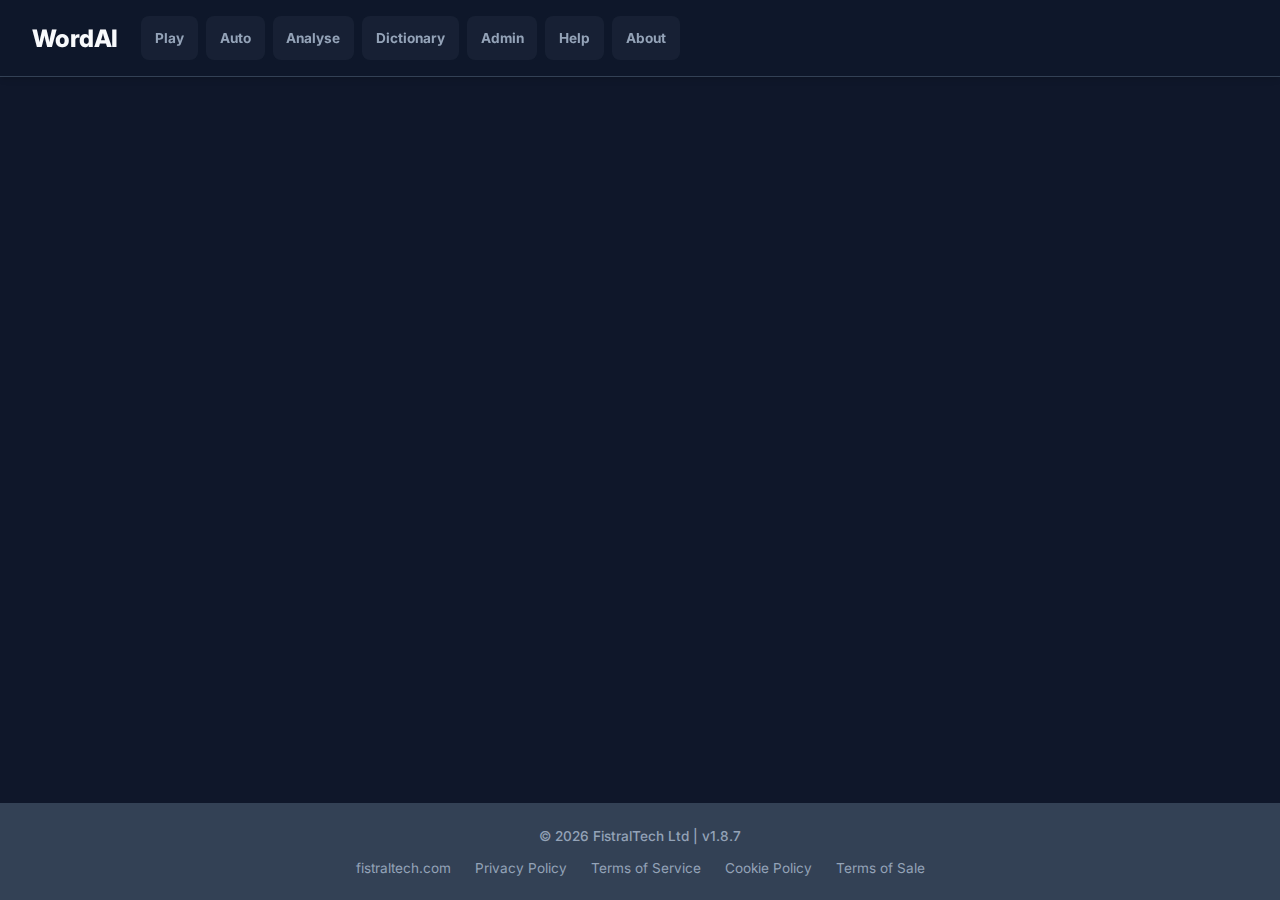
<file: src/main/resources/static/index.html>
<!DOCTYPE html>
<html lang="en">
<head>
    <meta charset="UTF-8">
    <meta name="viewport" content="width=device-width, initial-scale=1.0, maximum-scale=1.0, user-scalable=no, viewport-fit=cover">
    <meta name="theme-color" content="#0f172a">
    <meta name="mobile-web-app-capable" content="yes">
    <meta name="apple-mobile-web-app-capable" content="yes">
    <meta name="apple-mobile-web-app-status-bar-style" content="black-translucent">
    <meta http-equiv="Cache-Control" content="no-cache, no-store, must-revalidate">
    <meta http-equiv="Pragma" content="no-cache">
    <meta http-equiv="Expires" content="0">
    <title>WordAI Game - Web Interface</title>
    <link rel="icon" href="data:,">
    <link rel="stylesheet" href="css/style.css?v=20260222_6">
</head>
<body>
    <div class="header-bar">
        <div class="app-header">
            <div class="app-header-left">
                <button class="hamburger-menu" id="hamburgerMenu" aria-label="Toggle navigation menu" aria-expanded="false" aria-controls="appNav">
                    <span class="hamburger-line"></span>
                    <span class="hamburger-line"></span>
                    <span class="hamburger-line"></span>
                </button>
                <h1 class="header-title">WordAI</h1>
                <nav class="app-nav" id="appNav" aria-label="Application Modes">
                    <a class="nav-link" href="#/play" data-nav="play">Play</a>
                    <a class="nav-link desktop-only" href="#/bot-demo" data-nav="bot-demo">Auto</a>
                    <a class="nav-link desktop-only" href="#/bot-performance" data-nav="bot-performance">Analyse</a>
                    <a class="nav-link" href="#/dictionary" data-nav="dictionary">Dictionary</a>
                    <a class="nav-link desktop-only" href="#/admin" data-nav="admin">Admin</a>
                    <a class="nav-link" href="#/help" data-nav="help">Help</a>
                    <a class="nav-link" href="#/about" data-nav="about">About</a>
                </nav>
            </div>
            <div class="app-header-right">
                <div class="user-info" id="userInfo" style="display: none;">
                    <span class="user-name" id="userName"></span>
                    <span id="roleIndicator" class="role-badge"></span>
                    <button class="btn btn-secondary btn-sm" onclick="logout()">Logout</button>
                </div>
                <a class="nav-link-signin" id="signInLink" href="/login.html" style="display: none;">Sign In</a>
            </div>
        </div>
    </div>

    <main class="app-main">
        <!-- Screen: Interactive Play -->
        <section id="screen-play" class="screen" hidden>
            <div class="screen-toolbar">
                <div class="screen-toolbar-left">
                    <h2 class="screen-title">Interactive Play</h2>
                </div>
                <div class="screen-toolbar-right">
                </div>
            </div>

            <div id="playGameHost">
            <div class="main-layout" id="gameView">
        <!-- Left Column: Game History -->
            <div class="history-panel panel play-panel">
            <!-- Panel 5: Session Stats -->
            <div data-mobile-panel="5">
                <div class="panel-header-row">
                    <h3>Session</h3>
                    <div class="panel-header-actions">
                        <button class="btn btn-success btn-md" onclick="newSession()">New</button>
                        <button class="btn btn-secondary btn-md" onclick="showSessionViewer()">View</button>
                    </div>
                </div>
                <div class="win-rate-stat">
                    <div class="win-rate-label">Win Rate</div>
                    <div class="win-rate-value" id="stat-winrate">0%</div>
                </div>
                <div class="stats-grid">
                    <!-- Row 1: Total, Won, Lost -->
                    <div class="stat-item">
                        <div class="stat-label">Total</div>
                        <div class="stat-value" id="stat-total">0</div>
                    </div>
                    <div class="stat-item">
                        <div class="stat-label">Won</div>
                        <div class="stat-value" id="stat-won">0</div>
                    </div>
                    <div class="stat-item">
                        <div class="stat-label">Lost</div>
                        <div class="stat-value" id="stat-lost">0</div>
                    </div>
                    <!-- Row 2: Min, Max, Avg -->
                    <div class="stat-item">
                        <div class="stat-label">Min</div>
                        <div class="stat-value" id="stat-min">-</div>
                    </div>
                    <div class="stat-item">
                        <div class="stat-label">Max</div>
                        <div class="stat-value" id="stat-max">-</div>
                    </div>
                    <div class="stat-item">
                        <div class="stat-label">Avg</div>
                        <div class="stat-value" id="stat-avg">-</div>
                    </div>
                </div>
            </div>

            <!-- Panel 6: Guess Distribution -->
            <div data-mobile-panel="6">
                <h3>Guess Distribution</h3>
                <div id="attemptsDistribution" class="surface-box surface-box-md">
                    <p class="muted-center muted-small">No games played yet</p>
                </div>
            </div>

            <!-- Panel 7: Recent Games -->
            <div data-mobile-panel="7">
                <div class="panel-header-row">
                    <h3>Recent Games</h3>
                    <button class="btn btn-success btn-xs" onclick="exportSessionGamesToCSV()" title="Export all session games to CSV" data-role="premium">Export CSV</button>
                </div>
                <div class="game-history" id="game-history">
                    <p class="empty-history-msg muted-center">No games played yet</p>
                </div>
            </div>
        </div>
        
        <!-- Middle Column: Game Board -->
        <div class="game-container panel play-panel">
            <div class="panel-header-row">
                <h3>Game</h3>
                <div class="panel-header-actions">
                    <select id="dictionarySelector" class="dictionary-selector" onchange="onDictionaryChange()">
                        <option value="">Loading dictionaries...</option>
                    </select>
                    <span class="attempts-counter">Attempts: <span id="attempts">0</span>/<span id="maxAttempts">6</span></span>
                    <button class="btn btn-success btn-md" onclick="newGame()">New</button>
                </div>
            </div>
            
            <div class="guess-container">
                <div class="letter-inputs" id="letterInputs">
                    <!-- Letter inputs will be dynamically generated based on selected dictionary -->
                </div>
            </div>
            
            <div class="guess-history" id="guessHistory"></div>
            
            <div class="keyboard-container">
                <div class="keyboard" id="gameKeyboard">
                    <!-- On-screen keyboard buttons will be generated dynamically -->
                </div>
            </div>
        </div>
        
        <!-- Right Column: Analytics -->
        <div class="info-panel panel play-panel">
            <div class="panel-header-row">
                <h3>Assistant</h3>
                <div class="panel-header-actions panel-header-actions-inline">
                    <select id="strategySelector" class="form-input strategy-selector" onchange="changeStrategy()">
                        <option value="RANDOM">Random Selection</option>
                        <option value="ENTROPY">Maximum Entropy</option>
                        <option value="BELLMAN_FULL_DICTIONARY">Bellman Full Dictionary</option>
                    </select>
                    <button id="getSuggestionBtn" class="btn btn-info btn-md" onclick="getSuggestion()">
                        Assist <span id="helpCounter" class="help-counter-inline">3/3</span>
                    </button>
                </div>
            </div>
            
            <div class="analytics-grid">
                <!-- Left Column: Key Statistics + Visual Analysis -->
                <div class="analytics-left-col">
                    <!-- Panel 2: Key Statistics -->
                    <div class="analytics-collapsible" data-mobile-panel="2">
                        <div class="analytics-content">
                            <div class="info-section">
                                <div class="info-label">Word Count:</div>
                                <div class="info-value" id="totalWords">2315</div>
                            </div>
                            
                            <div class="info-section">
                                <div class="info-label">Remaining:</div>
                                <div class="info-value" id="remainingWords">2315</div>
                            </div>
                            
                            <div class="info-section">
                                <div class="info-label">Eliminated:</div>
                                <div class="info-value" id="eliminatedWords">0</div>
                            </div>
                            
                            <div class="info-section">
                                <div class="info-label">Reduction %:</div>
                                <div class="info-value" id="reductionPercent">0%</div>
                            </div>
                            
                            <div class="info-section">
                                <div class="info-label">Unique Letters:</div>
                                <div class="info-value" id="uniqueLetters">26</div>
                            </div>
                            
                            <div class="info-section">
                                <div class="info-label">Total Letter Count:</div>
                                <div class="info-value" id="letterCount">-</div>
                            </div>
                        </div>
                    </div>
                    
                    <!-- Panel 3: Visual Analysis -->
                    <div class="analytics-collapsible" data-mobile-panel="3">
                        <div class="analytics-content">
                            <div class="analytics-section">
                                <h4 class="analytics-section-title">Count</h4>
                                <div id="columnLengthsChart" class="bar-chart-box">
                                    <!-- Bar chart will be dynamically generated here -->
                                </div>
                            </div>
                            
                            <div class="analytics-section">
                                <h4 class="analytics-section-title">Most Common Letters</h4>
                                <div id="mostFrequentTable" class="analytics-box">
                                    <!-- Table will be dynamically generated here -->
                                </div>
                            </div>
                        </div>
                    </div>
                </div>
                
                <!-- Right Column: Letters by Position (Panel 4) -->
                <div class="analytics-collapsible analytics-right-col" data-mobile-panel="4">
                    <div class="analytics-content">
                        <div class="analytics-section">
                            <div id="occurrenceTable" class="analytics-box">
                                <!-- Table will be dynamically generated here -->
                            </div>
                        </div>
                    </div>
                </div>
            </div>
        </div>
    </div>
            </div>

        </section>

        <!-- Mobile Bottom Navigation (7 panels) -->
        <nav class="mobile-bottom-nav" id="mobileBottomNav">
            <!-- Panel 1: Game Board -->
            <button class="mobile-nav-btn active" data-panel="1" onclick="switchMobilePanel(1)" aria-label="Game board" title="Game">
                <svg class="mobile-nav-icon" viewBox="0 0 24 24" fill="none" stroke="currentColor" stroke-width="2" stroke-linecap="round" stroke-linejoin="round">
                    <rect x="3" y="3" width="7" height="7" rx="1"/><rect x="14" y="3" width="7" height="7" rx="1"/>
                    <rect x="3" y="14" width="7" height="7" rx="1"/><rect x="14" y="14" width="7" height="7" rx="1"/>
                </svg>
            </button>
            <!-- Panel 2: Key Statistics -->
            <button class="mobile-nav-btn" data-panel="2" onclick="switchMobilePanel(2)" aria-label="Dictionary" title="Dictionary">
                <svg class="mobile-nav-icon" viewBox="0 0 24 24" fill="currentColor">
                    <rect x="3" y="11" width="4" height="10" rx="1"/><rect x="10" y="7" width="4" height="14" rx="1"/><rect x="17" y="4" width="4" height="17" rx="1"/>
                </svg>
                <span class="mobile-nav-label">Dictionary</span>
            </button>
            <!-- Panel 3: Visual Analysis -->
            <button class="mobile-nav-btn" data-panel="3" onclick="switchMobilePanel(3)" aria-label="Letters" title="Letters">
                <svg class="mobile-nav-icon" viewBox="0 0 24 24" fill="none" stroke="currentColor" stroke-width="2" stroke-linecap="round" stroke-linejoin="round">
                    <polyline points="3,17 7,11 11,14 15,7 19,10"/><line x1="3" y1="21" x2="21" y2="21"/>
                </svg>
                <span class="mobile-nav-label">Letters</span>
            </button>
            <!-- Panel 4: Letters by Position -->
            <button class="mobile-nav-btn" data-panel="4" onclick="switchMobilePanel(4)" aria-label="Matrix" title="Matrix">
                <svg class="mobile-nav-icon" viewBox="0 0 24 24" fill="none" stroke="currentColor" stroke-width="2" stroke-linecap="round">
                    <rect x="3" y="3" width="18" height="18" rx="2"/>
                    <line x1="3" y1="9" x2="21" y2="9"/><line x1="3" y1="15" x2="21" y2="15"/>
                    <line x1="9" y1="3" x2="9" y2="21"/><line x1="15" y1="3" x2="15" y2="21"/>
                </svg>
                <span class="mobile-nav-label">Matrix</span>
            </button>
            <!-- Panel 5: Session Stats -->
            <button class="mobile-nav-btn" data-panel="5" onclick="switchMobilePanel(5)" aria-label="Session" title="Session">
                <svg class="mobile-nav-icon" viewBox="0 0 24 24" fill="none" stroke="currentColor" stroke-width="2" stroke-linecap="round" stroke-linejoin="round">
                    <path d="M6 3h12l-1.5 8a5 5 0 0 1-9 0Z"/><path d="M6 3H4a1 1 0 0 0-1 1v1a4 4 0 0 0 3.5 3.97"/>
                    <path d="M18 3h2a1 1 0 0 1 1 1v1a4 4 0 0 1-3.5 3.97"/><line x1="12" y1="15" x2="12" y2="19"/><line x1="9" y1="21" x2="15" y2="21"/>
                </svg>
                <span class="mobile-nav-label">Session</span>
            </button>
            <!-- Panel 6: Guess Distribution -->
            <button class="mobile-nav-btn" data-panel="6" onclick="switchMobilePanel(6)" aria-label="Distribution" title="Distribution">
                <svg class="mobile-nav-icon" viewBox="0 0 24 24" fill="currentColor">
                    <rect x="2" y="16" width="3" height="5" rx="1"/><rect x="7" y="11" width="3" height="10" rx="1"/>
                    <rect x="12" y="6" width="3" height="15" rx="1"/><rect x="17" y="9" width="3" height="12" rx="1"/>
                </svg>
                <span class="mobile-nav-label">Distribution</span>
            </button>
            <!-- Panel 7: Recent Games -->
            <button class="mobile-nav-btn" data-panel="7" onclick="switchMobilePanel(7)" aria-label="History" title="History">
                <svg class="mobile-nav-icon" viewBox="0 0 24 24" fill="none" stroke="currentColor" stroke-width="2" stroke-linecap="round" stroke-linejoin="round">
                    <circle cx="12" cy="12" r="9"/><polyline points="12,7 12,12 15,15"/>
                </svg>
                <span class="mobile-nav-label">History</span>
            </button>
        </nav>

        <!-- Dictionary tab navigation (mobile only) -->
        <nav class="dict-bottom-nav" id="dictBottomNav">
            <button class="mobile-nav-btn active" data-tab="frequency" onclick="switchDictTab('frequency')" aria-label="Letter frequency" title="Frequency">
                <svg class="mobile-nav-icon" viewBox="0 0 24 24" fill="currentColor">
                    <rect x="3" y="11" width="4" height="10" rx="1"/><rect x="10" y="7" width="4" height="14" rx="1"/><rect x="17" y="4" width="4" height="17" rx="1"/>
                </svg>
                <span class="mobile-nav-label">Frequency</span>
            </button>
            <button class="mobile-nav-btn" data-tab="complexity" onclick="switchDictTab('complexity')" aria-label="Complexity distribution" title="Complexity">
                <svg class="mobile-nav-icon" viewBox="0 0 24 24" fill="none" stroke="currentColor" stroke-width="2" stroke-linecap="round" stroke-linejoin="round">
                    <polyline points="3,17 7,11 11,14 15,7 19,10"/><line x1="3" y1="21" x2="21" y2="21"/>
                </svg>
                <span class="mobile-nav-label">Complexity</span>
            </button>
            <button class="mobile-nav-btn" data-tab="words" onclick="switchDictTab('words')" aria-label="Words list" title="Words">
                <svg class="mobile-nav-icon" viewBox="0 0 24 24" fill="none" stroke="currentColor" stroke-width="2" stroke-linecap="round">
                    <line x1="3" y1="6" x2="21" y2="6"/><line x1="3" y1="12" x2="21" y2="12"/><line x1="3" y1="18" x2="21" y2="18"/>
                </svg>
                <span class="mobile-nav-label">Words</span>
            </button>
        </nav>

        <!-- Screen: Session Analytics -->
        <section id="screen-session" class="screen" hidden>
            <div class="screen-toolbar">
                <div class="screen-toolbar-left">
                    <h2 class="screen-title">Session Analytics</h2>
                </div>
                <div class="screen-toolbar-right">
                    <button class="btn btn-secondary" onclick="hideSessionViewer()">← Back to Game</button>
                </div>
            </div>
            <div id="sessionViewer" class="session-viewer-panel" style="display:block;">
                <div id="sessionContent" class="panel"></div>
            </div>
        </section>

        <!-- Screen: Bot Demo (Autoplay) -->
        <section id="screen-bot-demo" class="screen" hidden>
            <div class="screen-toolbar">
                <div class="screen-toolbar-left">
                    <h2 class="screen-title">Auto</h2>
                    <div class="screen-subtitle">Watch an algorithm play automatically.</div>
                </div>
                <div class="screen-toolbar-middle bot-demo-toolbar-progress">
                    <div class="progress-row">
                        <div id="autoplayProgressText" class="progress-text" role="status" aria-live="polite" aria-atomic="true">Not running</div>
                        <progress id="autoplayProgressBar" value="0" max="100" class="progress-bar" aria-label="Autoplay progress" aria-describedby="autoplayProgressText"></progress>
                    </div>
                </div>
                <div class="screen-toolbar-right">
                    <button id="autoplayBtn" class="btn btn-info" onclick="toggleAutoplay()" aria-controls="autoplayProgressBar botDemoGameHost autoplaySetupPanel">Autoplay Games</button>
                </div>
            </div>

            <details class="panel bot-demo-setup" id="autoplaySetupPanel" open>
                <summary class="bot-demo-setup-summary">Setup</summary>
                <div class="form-grid bot-demo-setup-grid">
                    <div class="form-group">
                        <label for="autoplayGameCount">Number of Games</label>
                        <input type="number" id="autoplayGameCount" min="1" max="1000" value="100" class="form-input">
                    </div>
                    <div class="form-group">
                        <label for="autoplayWordLength">Word Length</label>
                        <select id="autoplayWordLength" class="form-input" onchange="filterAutoplayDictionaries()">
                            <!-- Populated dynamically from availableDictionaries -->
                        </select>
                    </div>
                    <div class="form-group">
                        <label for="autoplayStrategy">Strategy</label>
                        <select id="autoplayStrategy" class="form-input">
                            <option value="RANDOM">Random Selection</option>
                            <option value="ENTROPY" selected>Maximum Entropy</option>
                            <option value="MOST_COMMON_LETTERS">Most Common Letters</option>
                            <option value="MINIMISE_COLUMN_LENGTHS">Minimise Column Lengths</option>
                            <option value="DICTIONARY_REDUCTION">Dictionary Reduction</option>
                            <option value="BELLMAN_OPTIMAL">Bellman Optimal</option>
                            <option value="BELLMAN_FULL_DICTIONARY">Bellman Full Dictionary</option>
                        </select>
                    </div>
                    <div class="form-group">
                        <label for="autoplayDelay">Delay Between Guesses (ms)</label>
                        <input type="number" id="autoplayDelay" min="0" max="5000" step="100" value="1000" class="form-input">
                    </div>
                    <div class="form-group bot-demo-setup-wide">
                        <label for="autoplayDictionary">Dictionary</label>
                        <select id="autoplayDictionary" class="form-input">
                            <option value="">Use first available</option>
                        </select>
                    </div>
                </div>
            </details>

            <div id="botDemoGameHost" class="bot-demo-game-host"></div>
        </section>

        <!-- Screen: Bot Performance (Player Analysis) -->
        <section id="screen-bot-performance" class="screen" hidden>
            <div class="screen-toolbar">
                <div class="screen-toolbar-left">
                    <h2 class="screen-title">Analyse</h2>
                    <div class="screen-subtitle">Systematically test performance across a dictionary.</div>
                </div>
                <div class="screen-toolbar-right">
                    <button id="startAnalysisBtn" class="btn btn-success" onclick="startPlayerAnalysis()" aria-controls="analysisProgressBar analysisResults analysisSetupPanel">Start Analysis</button>
                    <button id="cancelAnalysisBtn" class="btn btn-danger" onclick="cancelPlayerAnalysis()" aria-controls="analysisProgressBar" disabled>Cancel</button>
                </div>
            </div>

            <div class="panel bot-performance-progress">
                <h3>Progress</h3>
                <div class="progress-row">
                    <div id="analysisProgressText" class="progress-text" role="status" aria-live="polite" aria-atomic="true">Not running</div>
                    <progress id="analysisProgressBar" value="0" max="100" class="progress-bar" aria-label="Analysis progress" aria-describedby="analysisProgressText analysisProgressHint"></progress>
                </div>
                <div class="hint" id="analysisProgressHint">Cancel stops after the current word completes.</div>
            </div>

            <details class="panel bot-performance-setup" id="analysisSetupPanel" open>
                <summary class="bot-performance-setup-summary">Setup</summary>
                <div class="form-grid bot-performance-setup-grid">
                    <div class="form-group">
                        <label for="analysisStrategy">Selection Algorithm</label>
                        <select id="analysisStrategy" class="form-input">
                            <option value="RANDOM">Random Selection</option>
                            <option value="ENTROPY" selected>Maximum Entropy</option>
                            <option value="MOST_COMMON_LETTERS">Most Common Letters</option>
                            <option value="MINIMISE_COLUMN_LENGTHS">Minimise Column Lengths</option>
                            <option value="DICTIONARY_REDUCTION">Dictionary Reduction</option>
                            <option value="BELLMAN_OPTIMAL">Bellman Optimal</option>
                            <option value="BELLMAN_FULL_DICTIONARY">Bellman Full Dictionary</option>
                        </select>
                    </div>
                    <div class="form-group">
                        <label for="analysisDictionary">Dictionary</label>
                        <select id="analysisDictionary" class="form-input">
                            <option value="">Loading dictionaries...</option>
                        </select>
                    </div>
                    <div class="form-group">
                        <label for="analysisDelay">Delay between games (ms)</label>
                        <input type="number" id="analysisDelay" min="0" max="5000" step="100" value="0" class="form-input">
                    </div>
                </div>
            </details>

            <!-- Player Analysis Results Section (hidden by default) -->
            <div id="analysisResults" class="analysis-results" style="display: none;">
                <div class="analysis-results-header">
                    <h2 class="analysis-results-title">Player Analysis Results</h2>
                    <button class="btn btn-secondary" onclick="hideAnalysisResults()">Close</button>
                </div>

                <div class="panel analysis-results-panel">
                    <h3>Summary Statistics</h3>
                    <div id="analysisSummary"></div>
                    <button class="btn btn-success analysis-download-btn" onclick="downloadAnalysisSummary()">Download Summary CSV</button>
                </div>

                <div class="panel analysis-results-panel">
                    <h3>Detailed Results</h3>
                    <div id="analysisDetails" class="analysis-details-scroll"></div>
                    <button class="btn btn-success analysis-download-btn" onclick="downloadAnalysisDetails()">Download Details CSV</button>
                </div>
            </div>
        </section>

        <!-- Screen: Dictionary Analysis -->
        <section id="screen-dictionary" class="screen" hidden>
            <div class="screen-toolbar">
                <div class="screen-toolbar-left">
                    <select id="dictionarySelectorDict" class="dictionary-selector-title" onchange="onDictionaryChange()">
                        <option value="">Loading dictionaries...</option>
                    </select>
                </div>
            </div>

            <div class="dictionary-grid">
                <!-- Left Column: Letter Frequency (full height) -->
                <div class="dictionary-col dictionary-col-left">
                    <div class="panel dictionary-panel dictionary-panel-grow" id="dict-panel-frequency">
                        <h3>Letter Frequency by Position</h3>
                        <div class="dictionary-freq-scroll" id="dictionaryLetterFrequency">
                            <p class="muted-center muted-small">No data loaded.</p>
                        </div>
                    </div>
                </div>

                <!-- Right Column: Complexity Distribution (top) + Words (bottom) -->
                <div class="dictionary-col dictionary-col-right">
                    <div class="panel dictionary-panel" id="dict-panel-complexity">
                        <h3>Complexity Distribution</h3>
                        <div id="dictionaryComplexityDistribution" class="dictionary-distribution">
                            <p class="muted-center muted-small">No data loaded.</p>
                        </div>
                    </div>

                    <div class="panel dictionary-panel dictionary-panel-grow" id="dict-panel-words">
                        <div class="dictionary-words-header">
                            <h3>Words</h3>
                            <input type="text" id="dictionaryWordsSearch" class="form-input search-input-compact" placeholder="Search words..." oninput="filterDictionaryWords()">
                        </div>
                        <div class="dictionary-words-scroll" id="dictionaryWords">
                            <p class="muted-center muted-small">No dictionary selected.</p>
                        </div>
                    </div>
                </div>
            </div>
        </section>

        <!-- Screen: Admin -->
        <section id="screen-admin" class="screen" hidden>
            <div class="screen-toolbar">
                <div class="screen-toolbar-left">
                    <h2 class="screen-title">Admin</h2>
                    <div class="screen-subtitle" id="adminSubtitle">User Management</div>
                </div>
                <div class="screen-toolbar-right">
                    <button class="btn btn-secondary" onclick="refreshAdminUsers()">Refresh</button>
                    <button class="btn btn-secondary" onclick="checkHealth()">Server Status</button>
                </div>
            </div>

            <!-- Not authorised message (shown to non-admins) -->
            <div id="adminNoAccess" class="panel placeholder-panel" style="display: none;">
                <h3>Access Denied</h3>
                <p>You must be signed in with an administrator account to access this page.</p>
            </div>

            <!-- Admin content (shown to admins) -->
            <div id="adminContent" style="display: none;">
                <!-- User list table -->
                <div class="panel admin-panel">
                    <div class="admin-table-wrap">
                        <table class="admin-table" id="adminUserTable">
                            <thead>
                                <tr>
                                    <th>ID</th>
                                    <th>Username</th>
                                    <th>Email</th>
                                    <th>Full Name</th>
                                    <th>Provider</th>
                                    <th>Roles</th>
                                    <th>Status</th>
                                    <th>Actions</th>
                                </tr>
                            </thead>
                            <tbody id="adminUserTableBody">
                                <tr><td colspan="8" class="admin-table-empty">Loading users...</td></tr>
                            </tbody>
                        </table>
                    </div>
                </div>
            </div>

            <!-- Role modal -->
            <div id="roleModal" class="admin-modal-overlay" style="display: none;">
                <div class="admin-modal">
                    <div class="admin-modal-header">
                        <h3 id="roleModalTitle">Manage Roles</h3>
                        <button class="admin-modal-close" onclick="closeRoleModal()">&times;</button>
                    </div>
                    <div class="admin-modal-body">
                        <div id="roleModalCurrentRoles" class="admin-role-list"></div>
                        <div class="admin-role-add">
                            <select id="roleModalSelect" class="admin-select">
                                <option value="">Add a role...</option>
                                <option value="ADMIN">ADMIN</option>
                                <option value="MODERATOR">MODERATOR</option>
                            </select>
                            <button class="btn btn-success btn-sm" onclick="addSelectedRole()">Add</button>
                        </div>
                    </div>
                </div>
            </div>

            <!-- Password reset modal -->
            <div id="passwordModal" class="admin-modal-overlay" style="display: none;">
                <div class="admin-modal">
                    <div class="admin-modal-header">
                        <h3 id="passwordModalTitle">Reset Password</h3>
                        <button class="admin-modal-close" onclick="closePasswordModal()">&times;</button>
                    </div>
                    <div class="admin-modal-body">
                        <div class="admin-form-group">
                            <label for="newPasswordInput">New Password</label>
                            <input type="password" id="newPasswordInput" class="admin-input" placeholder="Minimum 8 characters" minlength="8" autocomplete="new-password">
                        </div>
                        <div class="admin-form-group">
                            <label for="confirmPasswordInput">Confirm Password</label>
                            <input type="password" id="confirmPasswordInput" class="admin-input" placeholder="Re-enter password" autocomplete="new-password">
                        </div>
                        <div id="passwordModalError" class="admin-modal-error" style="display: none;"></div>
                        <button class="btn btn-success" onclick="submitPasswordReset()" style="width: 100%;">Reset Password</button>
                    </div>
                </div>
            </div>
        </section>

        <!-- Screen: Help -->
        <section id="screen-help" class="screen" hidden>
            <div class="screen-toolbar">
                <div class="screen-toolbar-left">
                    <h2 class="screen-title">User Guide</h2>
                    <div class="screen-subtitle">Learn how to use WordAI</div>
                </div>
                <div class="screen-toolbar-right">
                    <a href="/help.html" target="_blank" class="btn btn-secondary">Open in New Tab</a>
                </div>
            </div>
            <div class="panel">
                <div id="helpContent" class="help-content" style="padding: 2rem;">
                    <p>Loading help content...</p>
                </div>
            </div>
        </section>

        <!-- Screen: About -->
        <section id="screen-about" class="screen" hidden>
            <div class="screen-toolbar">
                <div class="screen-toolbar-left">
                    <h2 class="screen-title">About</h2>
                </div>
            </div>
            <div class="about-content panel">
                <div class="about-logo">
                    <h1 class="about-app-name">WordAI</h1>
                    <p class="about-version">v1.8.7</p>
                </div>
                <p class="about-description">A Wordle-style word game with AI-powered analysis and bot strategies.</p>
                <div class="about-links">
                    <a href="https://fistraltech.com" target="_blank" rel="noopener noreferrer" class="about-link">
                        <svg viewBox="0 0 24 24" fill="none" stroke="currentColor" stroke-width="2" width="16" height="16"><circle cx="12" cy="12" r="10"/><line x1="2" y1="12" x2="22" y2="12"/><path d="M12 2a15.3 15.3 0 0 1 4 10 15.3 15.3 0 0 1-4 10 15.3 15.3 0 0 1-4-10 15.3 15.3 0 0 1 4-10z"/></svg>
                        fistraltech.com
                    </a>
                    <a href="/privacy.html" class="about-link">Privacy Policy</a>
                    <a href="/terms.html" class="about-link">Terms of Service</a>
                    <a href="/cookies.html" class="about-link">Cookie Policy</a>
                    <a href="/terms-sale.html" class="about-link">Terms of Sale</a>
                </div>
                <p class="about-copyright">© 2026 FistralTech Ltd. All rights reserved.</p>
            </div>
        </section>

        <!-- Screen: Privacy Policy -->
        <section id="screen-privacy" class="screen" hidden>
            <div class="screen-toolbar">
                <div class="screen-toolbar-left">
                    <h2 class="screen-title">Privacy Policy</h2>
                    <div class="screen-subtitle">Effective date: February 24, 2026</div>
                </div>
            </div>
            <div class="panel" style="max-width: 980px; margin: 0 auto; padding: 2rem; line-height: 1.7;">
                <p><strong>Last updated:</strong> February 24, 2026</p>
                <p>TokaBot (“we”, “us”, “our”) provides AI-powered services through tokabot.ai. This policy explains what personal information we collect, how we use it, and your choices.</p>

                <h3>What We Collect</h3>
                <ul>
                    <li>Account details (name, email, username, password hash, profile settings).</li>
                    <li>Usage details (prompts/inputs, outputs, logs, IP address, device/browser metadata).</li>
                    <li>Billing details (plan, invoices, payment status; card data handled by payment provider).</li>
                    <li>Support communications and feedback.</li>
                    <li>Cookie and analytics data.</li>
                </ul>

                <h3>How We Use Information</h3>
                <ul>
                    <li>Provide, secure, and improve the service.</li>
                    <li>Authenticate users and prevent fraud or abuse.</li>
                    <li>Process subscriptions and payments.</li>
                    <li>Respond to support requests and product feedback.</li>
                    <li>Send important service updates and legal notices.</li>
                </ul>

                <h3>How We Share Information</h3>
                <ul>
                    <li>With trusted processors (hosting, analytics, support, payments).</li>
                    <li>With authorities when legally required.</li>
                    <li>As part of a merger, acquisition, or business transfer.</li>
                </ul>
                <p>We do not sell personal data for money.</p>

                <h3>Retention and Transfers</h3>
                <p>We retain data only for as long as needed for service, legal, and security purposes. Data may be processed internationally with appropriate safeguards.</p>

                <h3>Your Rights</h3>
                <p>Depending on your location, you may request access, correction, deletion, portability, restriction, objection, or consent withdrawal.</p>

                <h3>Contact</h3>
                <p>Email: <a href="mailto:privacy@tokabot.ai">privacy@tokabot.ai</a><br>Address: [Insert company legal address]</p>
            </div>
        </section>

        <!-- Screen: Terms of Service -->
        <section id="screen-terms" class="screen" hidden>
            <div class="screen-toolbar">
                <div class="screen-toolbar-left">
                    <h2 class="screen-title">Terms of Service</h2>
                    <div class="screen-subtitle">Effective date: February 24, 2026</div>
                </div>
            </div>
            <div class="panel" style="max-width: 980px; margin: 0 auto; padding: 2rem; line-height: 1.7;">
                <p><strong>Last updated:</strong> February 24, 2026</p>
                <p>By using TokaBot services at tokabot.ai, you agree to these Terms.</p>

                <h3>Accounts and Eligibility</h3>
                <ul>
                    <li>You must be legally able to enter a contract.</li>
                    <li>You are responsible for your account credentials and activity.</li>
                    <li>You must provide accurate information.</li>
                </ul>

                <h3>Acceptable Use</h3>
                <p>You must not use the service to violate laws, infringe rights, disrupt systems, bypass security, or misuse APIs.</p>

                <h3>Your Content</h3>
                <p>You keep ownership of your input content. You grant us a limited license to host and process content to operate the service.</p>

                <h3>AI Output Disclaimer</h3>
                <p>AI outputs can be inaccurate or incomplete. You are responsible for reviewing outputs before use and for decisions based on them.</p>

                <h3>Billing</h3>
                <p>Paid plans are billed as shown at checkout. Fees are generally non-refundable unless required by law.</p>

                <h3>Termination</h3>
                <p>You may stop using the service at any time. We may suspend or terminate accounts for violations, abuse, legal requirements, or security risk.</p>

                <h3>Disclaimers and Liability</h3>
                <p>Services are provided “as is” and “as available.” To the extent permitted by law, liability is limited and indirect damages are excluded.</p>

                <h3>Governing Law and Contact</h3>
                <p>Governing law/venue: [Insert jurisdiction].<br>Email: <a href="mailto:legal@tokabot.ai">legal@tokabot.ai</a></p>
            </div>
        </section>

        <!-- Screen: Cookie Policy -->
        <section id="screen-cookies" class="screen" hidden>
            <div class="screen-toolbar">
                <div class="screen-toolbar-left">
                    <h2 class="screen-title">Cookie Policy</h2>
                    <div class="screen-subtitle">Effective date: February 24, 2026</div>
                </div>
            </div>
            <div class="panel" style="max-width: 980px; margin: 0 auto; padding: 2rem; line-height: 1.7;">
                <p><strong>Last updated:</strong> February 24, 2026</p>
                <p>This Cookie Policy explains how TokaBot uses cookies and similar technologies on tokabot.ai.</p>

                <h3>What Cookies Are</h3>
                <p>Cookies are small files stored on your device to keep you signed in, remember preferences, and improve performance.</p>

                <h3>Cookie Categories We Use</h3>
                <ul>
                    <li><strong>Essential:</strong> Authentication, session management, and security.</li>
                    <li><strong>Preferences:</strong> Language and UI settings.</li>
                    <li><strong>Analytics:</strong> Product usage and performance metrics.</li>
                    <li><strong>Marketing (if enabled):</strong> Campaign measurement and attribution.</li>
                </ul>

                <h3>Your Choices</h3>
                <ul>
                    <li>Use cookie controls in the site banner/settings.</li>
                    <li>Block or delete cookies in your browser settings.</li>
                    <li>Note: disabling some cookies can limit product functionality.</li>
                </ul>

                <h3>Third-Party Cookies</h3>
                <p>Some cookies may be set by trusted providers used for analytics, payments, and support operations.</p>

                <h3>Contact</h3>
                <p>Email: <a href="mailto:privacy@tokabot.ai">privacy@tokabot.ai</a></p>
            </div>
        </section>

        <!-- Screen: Terms of Sale -->
        <section id="screen-terms-sale" class="screen" hidden>
            <div class="screen-toolbar">
                <div class="screen-toolbar-left">
                    <h2 class="screen-title">Terms of Sale</h2>
                    <div class="screen-subtitle">Effective date: February 24, 2026</div>
                </div>
            </div>
            <div class="panel" style="max-width: 980px; margin: 0 auto; padding: 2rem; line-height: 1.7;">
                <p><strong>Last updated:</strong> February 24, 2026</p>
                <p>These Terms of Sale apply to purchases of paid TokaBot subscriptions and related services.</p>
                <ul>
                    <li>Pricing, billing frequency, and plan details are shown at checkout.</li>
                    <li>Subscriptions renew automatically unless canceled before renewal.</li>
                    <li>Unless required by law, fees are non-refundable after the billing period starts.</li>
                    <li>You are responsible for taxes and keeping payment details current.</li>
                    <li>We may suspend paid features for failed or overdue payments.</li>
                </ul>
                <p>For billing support contact <a href="mailto:billing@tokabot.ai">billing@tokabot.ai</a>.</p>
            </div>
        </section>
    </main>

    <div id="status" class="toast" role="status" aria-live="polite" aria-atomic="true">
        <span id="statusMessage" class="toast-message"></span>
        <button type="button" id="statusDismiss" class="toast-dismiss" aria-label="Clear message" onclick="hideStatus()">×</button>
    </div>

    <footer class="app-footer">
        <div class="footer-content">
            <div class="footer-copyright">
                © 2026 FistralTech Ltd | v1.8.7
            </div>
            <nav class="footer-links" aria-label="Footer navigation">
                <a href="https://fistraltech.com" target="_blank" rel="noopener noreferrer" class="footer-link">fistraltech.com</a>
                <a href="/privacy.html" class="footer-link">Privacy Policy</a>
                <a href="/terms.html" class="footer-link">Terms of Service</a>
                <a href="/cookies.html" class="footer-link">Cookie Policy</a>
                <a href="/terms-sale.html" class="footer-link">Terms of Sale</a>
            </nav>
        </div>
    </footer>

    <script src="js/game.js?v=20260222_9"></script>
</body>
</html>
</file>
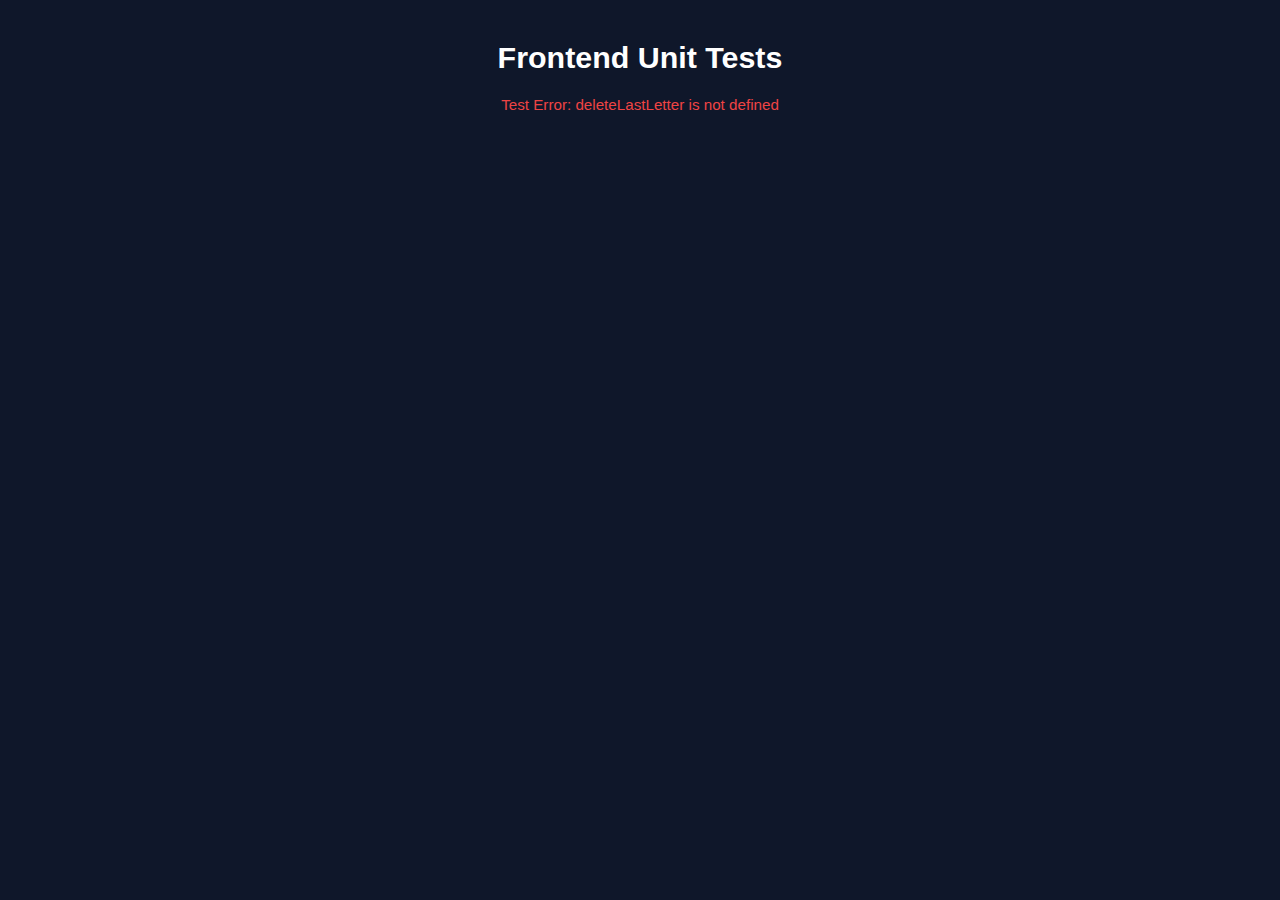
<file: src/main/resources/static/frontend-tests.html>
<!DOCTYPE html>
<html lang="en">
<head>
    <meta charset="UTF-8">
    <meta name="viewport" content="width=device-width, initial-scale=1.0">
    <title>WordAI Frontend Tests</title>
    <link rel="stylesheet" href="css/style.css">
    <style>
        body { padding: 20px; background: #0f172a; color: white; font-family: sans-serif; }
        .test-container { margin-bottom: 20px; padding: 10px; border: 1px solid #334155; }
        .pass { color: #22c55e; }
        .fail { color: #ef4444; }
        .hidden { display: none; }
    </style>
</head>
<body>
    <h1>Frontend Unit Tests</h1>
    <div id="results"></div>

    <!-- Fixture Area -->
    <div id="fixture" class="hidden">
        <div class="letter-inputs">
            <input id="l0" class="letter-input filled" value="A">
            <input id="l1" class="letter-input filled" value="B">
            <input id="l2" class="letter-input" value="">
        </div>
        
        <div class="app-header">
            <button id="hamburgerMenu"></button>
            <nav id="appNav"></nav>
            <div id="mobileNavOverlay"></div>
        </div>
    </div>

    <!-- Load Game Script (Mocking parts if necessary) -->
    <script>
        // Mock global variables expected by game.js
        window.wsClient = null;
        window.currentUser = null;
        // Mock window.matchMedia
        window.matchMedia = window.matchMedia || function() {
            return { matches: false, addListener: function() {} };
        };
    </script>
    <script src="js/game.js"></script>

    <script>
        const results = document.getElementById('results');
        let passed = 0;
        let failed = 0;

        function assert(condition, message) {
            const div = document.createElement('div');
            if (condition) {
                div.className = 'pass';
                div.textContent = `✓ ${message}`;
                passed++;
            } else {
                div.className = 'fail';
                div.textContent = `✗ ${message}`;
                failed++;
            }
            results.appendChild(div);
        }

        function testDeleteLastLetter() {
            console.log('Testing deleteLastLetter...');
            const fixture = document.getElementById('fixture');
            const inputs = fixture.querySelectorAll('.letter-input');
            
            // Setup
            inputs[0].value = 'A'; inputs[0].classList.add('filled');
            inputs[1].value = 'B'; inputs[1].classList.add('filled');
            inputs[2].value = '';  inputs[2].classList.remove('filled');
            
            // Action: Delete last letter (should delete 'B' at index 1)
            deleteLastLetter();
            
            // Assert
            assert(inputs[1].value === '', 'Last filled letter (B) should be cleared');
            assert(!inputs[1].classList.contains('filled'), 'Last filled input should lose "filled" class');
            assert(document.activeElement === inputs[1], 'Focus should be on the cleared input');
            assert(inputs[0].value === 'A', 'Previous letter (A) should remain');
            
            // Action: Delete again (should delete 'A' at index 0)
            deleteLastLetter();
            assert(inputs[0].value === '', 'First letter (A) should be cleared');
            assert(document.activeElement === inputs[0], 'Focus should be on first input');
        }

        function testMenuToggle() {
            console.log('Testing Menu Toggle...');
            // Since initMobileNavigation adds listeners to IDs in DOM, we need to ensure they exist and simulate clicks
            // However, game.js runs on DOMContentLoaded. We might need to manually trigger functions if exposed, 
            // or rely on the function definitions being available globally (which they are).
            
            const nav = document.getElementById('appNav');
            const hamburger = document.getElementById('hamburgerMenu');
            const overlay = document.getElementById('mobileNavOverlay');
            
            // Action: Open
            toggleMobileNav(); 
            assert(nav.classList.contains('mobile-nav-open'), 'Nav should have mobile-nav-open class');
            assert(hamburger.classList.contains('active'), 'Hamburger should be active');
            assert(overlay.classList.contains('active'), 'Overlay should be active');
            
            // Action: Close
            closeMobileNav();
            assert(!nav.classList.contains('mobile-nav-open'), 'Nav should NOT have mobile-nav-open class');
        }

        // Run Tests
        setTimeout(() => {
            try {
                testDeleteLastLetter();
                testMenuToggle();
                
                const summary = document.createElement('h3');
                summary.textContent = `Tests Completed: ${passed} Passed, ${failed} Failed`;
                summary.style.color = failed > 0 ? '#ef4444' : '#22c55e';
                results.prepend(summary);
            } catch (e) {
                const err = document.createElement('div');
                err.className = 'fail';
                err.textContent = `Test Error: ${e.message}`;
                results.appendChild(err);
            }
        }, 500); // Wait for scripts to load
    </script>
</body>
</html>
</file>
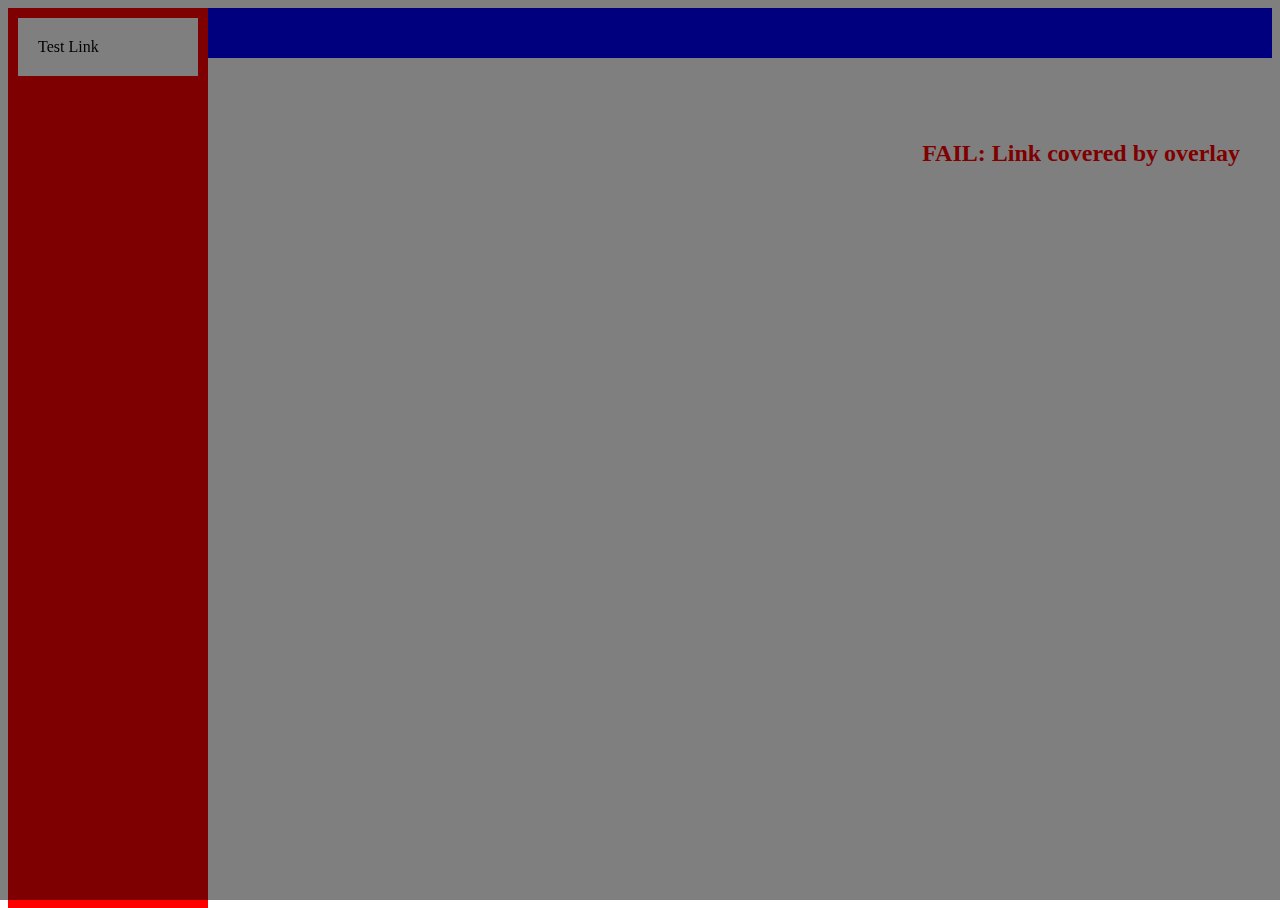
<file: src/main/resources/static/nav-test.html>
<!DOCTYPE html>
<html>
<head>
    <title>Nav Z-Index Test</title>
    <style>
        .header-bar {
            position: sticky;
            z-index: 100;
            will-change: transform; /* The culprit */
            background: blue;
            height: 50px;
        }
        .header-bar.fixed-test {
            will-change: auto; /* The fix */
        }
        .app-nav {
            position: fixed;
            top: 0;
            left: 0;
            width: 200px;
            height: 100vh;
            background: red;
            z-index: 1000;
        }
        .overlay {
            position: fixed;
            top: 0;
            left: 0;
            width: 100vw;
            height: 100vh;
            background: rgba(0,0,0,0.5);
            z-index: 999;
        }
        .link {
            display: block;
            padding: 20px;
            background: white;
            margin: 10px;
            cursor: pointer;
        }
    </style>
</head>
<body>
    <div class="overlay"></div>
    <div class="header-bar" id="header">
        <nav class="app-nav">
            <div class="link" id="testLink">Test Link</div>
        </nav>
    </div>
    
    <div id="result" style="position: fixed; top: 100px; right: 20px; background: white; padding: 20px;"></div>

    <script>
        const link = document.getElementById('testLink');
        const rect = link.getBoundingClientRect();
        const output = document.getElementById('result');
        
        // Check what is at the center of the link
        const element = document.elementFromPoint(rect.left + rect.width/2, rect.top + rect.height/2);
        
        if (element === link || link.contains(element)) {
            output.innerHTML = "<h2 style='color:green'>PASS: Link is clickable</h2>";
        } else {
            output.innerHTML = "<h2 style='color:red'>FAIL: Link covered by " + element.className + "</h2>";
        }
    </script>
</body>
</html>
</file>
<file: src/main/resources/static/css/style.css>
/* Import Google Fonts */
@import url('https://fonts.googleapis.com/css2?family=Inter:wght@400;500;600;700;800&family=JetBrains+Mono:wght@500;600;700&display=swap');

:root {
    /* Modern Dark Theme Palette */
    --bg-primary: #0f172a;    /* Slate 900 */
    --bg-secondary: #1e293b;  /* Slate 800 */
    --bg-tertiary: #334155;   /* Slate 700 */
    
    --text-primary: #f8fafc;  /* Slate 50 */
    --text-secondary: #94a3b8; /* Slate 400 */
    --text-tertiary: #64748b; /* Slate 500 */
    
    /* Game Colors */
    --accent-primary: #3b82f6; /* Blue 500 */
    --accent-hover: #2563eb;   /* Blue 600 */
    --success: #22c55e;        /* Green 500 */
    --warning: #eab308;        /* Yellow 500 */
    --error: #ef4444;          /* Red 500 */
    --correct: #538d4e;        /* Wordle Green */
    --present: #b59f3b;        /* Wordle Yellow */
    --absent: #3a3a3c;         /* Wordle Dark Gray */
    
    /* UI Elements */
    --border-color: #334155;
    --input-bg: #1e293b;
    --shadow-sm: 0 1px 2px 0 rgb(0 0 0 / 0.05);
    --shadow-md: 0 4px 6px -1px rgb(0 0 0 / 0.1), 0 2px 4px -2px rgb(0 0 0 / 0.1);
    --shadow-lg: 0 10px 15px -3px rgb(0 0 0 / 0.1), 0 4px 6px -4px rgb(0 0 0 / 0.1);
    --shadow-focus: 0 0 0 4px rgba(59, 130, 246, 0.22);  /* Focus ring */
    --shadow-inset: inset 0 2px 4px rgba(0, 0, 0, 0.1); /* Inset/pressed state */
    --shadow-top: 0 -6px 12px -6px rgb(0 0 0 / 0.35);   /* Top elevation */
    
    /* Typography */
    --font-main: 'Inter', sans-serif;
    --font-mono: 'JetBrains Mono', monospace;
    
    /* Spacing Scale */
    --padding-xs: 0.5rem;
    --padding-sm: 0.75rem;
    --padding-md: 1rem;
    --padding-lg: 1.5rem;
    --padding-xl: 2rem;

    /* Typography Scale */
    --font-size-title: 1.5rem;     /* Brand / app title */
    --font-size-h1: 1.25rem;       /* Screen title */
    --font-size-h2: 1.125rem;      /* Panel heading */
    --font-size-h3: 1rem;          /* Sub-heading */
    --font-size-body: 0.95rem;     /* Default body */
    --font-size-caption: 0.85rem;  /* Labels, nav, small buttons */
    --font-size-micro: 0.75rem;    /* Micro labels */
    
    /* Letter Spacing */
    --letter-spacing-tight: -0.025em;
    --letter-spacing-normal: 0;
    --letter-spacing-wide: 0.05em;
}

* {
    box-sizing: border-box;
}

body {
    font-family: var(--font-main);
    margin: 0;
    padding: 0;
    background-color: var(--bg-primary);
    color: var(--text-primary);
    font-size: var(--font-size-body);
    min-height: 100vh;
    display: flex;
    flex-direction: column;
    align-items: center;
    -webkit-text-size-adjust: 100%;
}

/* --- App Shell / Navigation --- */
.app-header {
    width: 100%;
    max-width: 1600px;
    padding: var(--padding-md) var(--padding-xl);
    display: flex;
    justify-content: space-between;
    align-items: center;
    gap: var(--padding-md);
    flex-wrap: wrap;
}

.app-header-left {
    display: flex;
    align-items: center;
    gap: var(--padding-lg);
    min-width: 0;
}

.app-header-right {
    display: flex;
    align-items: center;
    gap: var(--padding-sm);
    justify-content: flex-end;
    flex-wrap: wrap;
}

.user-info {
    display: flex;
    align-items: center;
    gap: var(--padding-sm);
    padding: var(--padding-xs) var(--padding-md);
    background: var(--bg-secondary);
    border-radius: 6px;
    border: 1px solid var(--border-color);
}

.nav-link-signin {
    color: var(--success) !important;
}

.nav-link-signin:hover {
    color: #16a34a !important;
    background: rgba(51, 65, 85, 0.45);
}

.user-name {
    color: var(--text-primary);
    font-weight: 500;
    font-size: var(--font-size-caption);
}

.btn-sm {
    padding: 0.375rem 0.75rem;
    font-size: 0.813rem;
}

/* Hamburger Menu Button */
.hamburger-menu {
    display: none !important;
    flex-direction: column;
    justify-content: space-around;
    width: 2.5rem;
    height: 2.5rem;
    background: transparent;
    border: 2px solid var(--border-color);
    border-radius: 0.5rem;
    cursor: pointer;
    padding: 0.5rem;
    z-index: 2100; /* Ensure above mobile nav (2000) */
    transition: all 0.3s ease;
}

/* Show hamburger on mobile */
@media (max-width: 768px) {
    .hamburger-menu {
        display: flex !important;
    }
}

.hamburger-menu:hover {
    border-color: var(--accent-primary);
    background: rgba(59, 130, 246, 0.1);
}

.hamburger-menu:focus {
    outline: 2px solid var(--accent-primary);
    outline-offset: 2px;
}

.hamburger-line {
    width: 100%;
    height: 3px;
    background: var(--text-primary);
    border-radius: 2px;
    transition: all 0.3s ease;
}

.hamburger-menu.active .hamburger-line:nth-child(1) {
    transform: translateY(7px) rotate(45deg);
}

.hamburger-menu.active .hamburger-line:nth-child(2) {
    opacity: 0;
}

.hamburger-menu.active .hamburger-line:nth-child(3) {
    transform: translateY(-7px) rotate(-45deg);
}

.app-nav {
    display: flex;
    gap: var(--padding-xs);
    flex-wrap: wrap;
}

.nav-link {
    text-decoration: none;
    color: var(--text-secondary);
    padding: 0.55rem 0.8rem;
    border-radius: 0.5rem;
    border: 1px solid transparent;
    font-weight: 700;
    font-size: var(--font-size-caption);
    background: rgba(51, 65, 85, 0.25);
    display: inline-flex;
    align-items: center;
    justify-content: center;
    min-height: 44px;
    touch-action: manipulation;
}

.nav-link:hover {
    color: var(--text-primary);
    border-color: var(--border-color);
    background: rgba(51, 65, 85, 0.45);
}

.nav-link.active {
    color: white;
    background: rgba(59, 130, 246, 0.35);
    border-color: rgba(59, 130, 246, 0.6);
}

.nav-link-signin {
    text-decoration: none;
    color: var(--accent-primary);
    padding: 0.55rem 0.8rem;
    border-radius: 0.5rem;
    border: 1px solid var(--accent-primary);
    font-weight: 700;
    font-size: 0.9rem;
    background: transparent;
    display: inline-flex;
    align-items: center;
    justify-content: center;
    min-height: 44px;
    touch-action: manipulation;
    cursor: pointer;
}

.nav-link-signin:hover {
    background: rgba(59, 130, 246, 0.15);
    color: var(--accent-hover);
    border-color: var(--accent-hover);
}

.app-main {
    width: 100%;
    max-width: 1600px;
    padding: var(--padding-md) var(--padding-xl);
    flex: 1;
    padding-bottom: var(--padding-md);
}

/* Desktop: no special padding needed */
@media (min-width: 769px) {
    .app-main {
        max-width: 1600px;
        padding: var(--padding-md) var(--padding-xl);
    }
}

/* Mobile: account for bottom nav and remove horizontal padding */
@media (max-width: 768px) {
    .app-main {
        max-width: 100%;
        padding: var(--padding-md) var(--padding-md);
        padding-bottom: 80px;
    }
}

.screen[hidden] {
    display: none !important;
}

.screen-toolbar {
    display: flex;
    justify-content: space-between;
    align-items: center;
    gap: var(--padding-md);
    margin-bottom: var(--padding-md);
    flex-wrap: wrap;
}

.screen-toolbar-left {
    display: flex;
    flex-direction: column;
    gap: 0.25rem;
}

.screen-toolbar-right {
    display: flex;
    gap: var(--padding-sm);
    align-items: center;
}

.screen-toolbar-middle {
    flex: 1 1 320px;
    min-width: 240px;
}

.screen-toolbar-middle .progress-row {
    gap: var(--padding-xs);
}

.screen-toolbar-middle .progress-text {
    font-size: var(--font-size-caption);
}

.screen-toolbar-middle .progress-bar {
    height: 0.85rem;
}

.screen-title {
    margin: 0;
    font-size: var(--font-size-h1);
    font-weight: 800;
    letter-spacing: var(--letter-spacing-tight);
}

.dictionary-selector {
    appearance: none;
    padding: 0.5rem 0.75rem;
    background-color: var(--bg-secondary);
    color: var(--text-primary);
    border: 1px solid var(--border-color);
    border-radius: 0.5rem;
    font-weight: 600;
    font-size: var(--font-size-body);
    cursor: pointer;
    background-image: url("data:image/svg+xml;charset=UTF-8,%3csvg xmlns='http://www.w3.org/2000/svg' viewBox='0 0 24 24' fill='none' stroke='%2394a3b8' stroke-width='2' stroke-linecap='round' stroke-linejoin='round'%3e%3cpolyline points='6 9 12 15 18 9'%3e%3c/polyline%3e%3c/svg%3e");
    background-repeat: no-repeat;
    background-position: right 0.5rem center;
    background-size: 1.25rem;
    padding-right: 2rem;
    margin-right: 0.5rem;
}

.dictionary-selector:hover {
    border-color: var(--accent-primary);
}

.strategy-selector {
    width: auto;
    max-width: 200px;
    font-size: 0.875rem;
}

.search-input-compact {
    max-width: 250px;
}

.dictionary-selector-title {
    appearance: none;
    padding: 0.55rem 0.8rem;
    background-color: rgba(51, 65, 85, 0.25);
    color: var(--text-primary);
    border: 1px solid transparent;
    border-radius: 0.5rem;
    font-weight: 800;
    font-size: var(--font-size-h1);
    letter-spacing: var(--letter-spacing-tight);
    cursor: pointer;
    background-image: url("data:image/svg+xml;charset=UTF-8,%3csvg xmlns='http://www.w3.org/2000/svg' viewBox='0 0 24 24' fill='none' stroke='%2394a3b8' stroke-width='2' stroke-linecap='round' stroke-linejoin='round'%3e%3cpolyline points='6 9 12 15 18 9'%3e%3c/polyline%3e%3c/svg%3e");
    background-repeat: no-repeat;
    background-position: right 0.5rem center;
    background-size: 1.5rem;
    padding-right: 2.5rem;
}

.dictionary-selector-title:hover {
    color: var(--text-primary);
    border-color: var(--border-color);
    background-color: rgba(51, 65, 85, 0.45);
}

.screen-subtitle {
    color: var(--text-secondary);
    font-size: var(--font-size-caption);
}

.screen-grid {
    display: grid;
    grid-template-columns: 1fr 1fr;
    gap: var(--padding-lg);
    align-items: start;
    margin-bottom: var(--padding-lg);
}

.panel {
    background: var(--bg-secondary);
    border: 1px solid var(--border-color);
    border-radius: 1rem;
    padding: var(--padding-lg);
    box-shadow: var(--shadow-md);
}

/* --- View section helpers (Phase 4) --- */
.play-panel {
    display: flex;
    flex-direction: column;
    gap: var(--padding-sm);
    min-height: 0;
}

.surface-box {
    background: var(--bg-primary);
    border-radius: 0.5rem;
}

.surface-box-md {
    padding: var(--padding-md);
}

.muted-text {
    margin: 0;
    color: var(--text-secondary);
}

.muted-center {
    text-align: center;
    color: var(--text-secondary);
    padding: 20px;
}

.muted-small {
    font-size: 0.85em;
    padding: 0;
}

.hint-label-spaced {
    margin-bottom: 10px;
}

.select-full {
    width: 100%;
}

.select-spaced {
    margin-bottom: 12px;
}

.help-counter-inline {
    display: inline-block;
    padding: 0.15rem 0.4rem;
    background: var(--bg-tertiary);
    border-radius: 0.25rem;
    font-size: 0.85em;
    font-weight: 600;
    margin-left: 0.3rem;
}

.analytics-grid {
    display: grid;
    grid-template-columns: 1fr 1.4fr;
    gap: var(--padding-lg);
    flex: 1;
    min-height: 0;
}

.analytics-col {
    display: flex;
    flex-direction: column;
    min-height: 0;
}

/* Left column: stacks Key Statistics above Visual Analysis */
.analytics-left-col {
    display: flex;
    flex-direction: column;
    gap: var(--padding-md);
    min-height: 0;
    overflow-y: auto;
}

/* Right column: Letters by Position panel fills the column height */
.analytics-right-col {
    display: flex !important;
    flex-direction: column;
    min-height: 0;
    overflow: hidden;
}

.analytics-right-col > .analytics-content {
    flex: 1;
    overflow-y: auto;
    overflow-x: hidden;
    min-height: 0;
}

.analytics-collapsible {
    background: var(--bg-secondary);
    border: 1px solid var(--border-color);
    border-radius: 0.75rem;
    padding: 0;
    overflow: hidden;
}

.analytics-summary {
    padding: var(--padding-md);
    font-weight: 700;
    font-size: 1rem;
    color: var(--text-primary);
    background: var(--bg-tertiary);
    border-bottom: 1px solid var(--border-color);
    display: flex;
    align-items: center;
}

.analytics-content {
    padding: var(--padding-md);
    display: flex;
    flex-direction: column;
    gap: var(--padding-sm);
}

.analytics-col-sm {
    gap: var(--padding-sm);
    overflow-y: auto;
}

.analytics-col-md {
    gap: var(--padding-md);
    overflow-y: auto;
}

.analytics-col-lg {
    gap: var(--padding-md);
    overflow-y: auto;
}

.analytics-section-title {
    margin: 0 0 10px 0;
    font-size: 1em;
    font-weight: 600;
    color: var(--text-primary);
    border-bottom: 2px solid var(--border-color);
    padding-bottom: var(--padding-xs);
    text-transform: uppercase;
    letter-spacing: var(--letter-spacing-wide);
}

.analytics-box {
    background: var(--bg-primary);
    border-radius: 6px;
    padding: 10px;
}

#occurrenceTable {
    overflow-x: visible;
}

/* Shared label utilities for analytics tables/charts */
.pos-label {
    font-size: 0.75em;
    font-weight: 600;
    letter-spacing: 0.02em;
    color: var(--text-secondary);
}

.count-label {
    font-size: 0.85em;
    font-weight: 700;
    color: var(--text-primary);
}

.bar-chart-box {
    display: flex;
    align-items: flex-end;
    gap: 4px;
    height: 180px;
    padding: 10px 10px 20px 10px;
    background: var(--bg-primary);
    border-radius: 6px;
    width: 100%;
    box-sizing: border-box;
}

/* --- Placeholder Screens (Dictionary/Admin) --- */
.placeholder-panel {
    max-width: 900px;
    margin: 0 auto;
}

.placeholder-text {
    color: var(--text-secondary);
    margin: 0;
}

/* --- Dictionary Screen --- */
.dictionary-grid {
    display: grid;
    grid-template-columns: 1fr 1fr;
    gap: var(--padding-lg);
    align-items: start;
}

.dictionary-col {
    display: flex;
    flex-direction: column;
    gap: var(--padding-lg);
}

.dictionary-col-left {
    /* Natural height - shows all letters */
}

.dictionary-col-right {
    /* Will be set via JavaScript to match left column height */
    display: flex;
    flex-direction: column;
    gap: var(--padding-lg);
}

.dictionary-panel {
    display: flex;
    flex-direction: column;
    gap: var(--padding-md);
    min-height: 0;
}

.dictionary-panel-grow {
    flex: 1;
    min-height: 0;
    display: flex;
    flex-direction: column;
}

.dictionary-words-header {
    display: flex;
    justify-content: space-between;
    align-items: center;
    gap: var(--padding-md);
    margin-bottom: var(--padding-sm);
}

.dictionary-words-header h3 {
    margin: 0;
}

.dictionary-summary {
    display: flex;
    flex-direction: column;
    gap: var(--padding-sm);
}

.dictionary-summary-row {
    display: flex;
    justify-content: space-between;
    gap: var(--padding-md);
    padding: var(--padding-sm);
    background: var(--bg-primary);
    border-radius: 0.5rem;
}

.dictionary-summary-label {
    color: var(--text-secondary);
    font-weight: 800;
    font-size: 0.85rem;
    letter-spacing: var(--letter-spacing-wide);
    text-transform: uppercase;
}

.dictionary-summary-value {
    color: var(--text-primary);
    font-weight: 700;
    text-align: right;
}

.dictionary-muted {
    color: var(--text-secondary);
    margin: 0;
}

.heat-cell {
    /* --heat is an integer percent (0-90) set inline by JS */
    background: color-mix(in srgb, var(--bg-primary), var(--accent-primary) var(--heat));
    border-radius: 6px;
}

.complexity-pill {
    display: inline-block;
    padding: 4px 10px;
    border-radius: 6px;
    color: var(--text-primary);
    font-weight: 800;
    font-size: 0.85em;
    letter-spacing: var(--letter-spacing-wide);
    text-transform: uppercase;
}

.complexity-pill.complexity-very-easy {
    background: color-mix(in srgb, var(--bg-primary), var(--success) 65%);
}

.complexity-pill.complexity-easy {
    background: color-mix(in srgb, var(--bg-primary), var(--success) 40%);
}

.complexity-pill.complexity-medium {
    background: color-mix(in srgb, var(--bg-primary), var(--warning) 55%);
}

.complexity-pill.complexity-hard {
    background: color-mix(in srgb, var(--bg-primary), var(--error) 40%);
}

.complexity-pill.complexity-very-hard {
    background: color-mix(in srgb, var(--bg-primary), var(--error) 65%);
}

.dictionary-distribution {
    background: var(--bg-primary);
    border-radius: 0.5rem;
    padding: var(--padding-md);
    min-height: 72px;
}

.complexity-bar-chart {
    display: flex;
    align-items: flex-end;
    gap: 8px;
    padding: 10px;
    background: var(--bg-primary);
    border-radius: 6px;
    width: 100%;
    box-sizing: border-box;
}

.complexity-bar-container {
    flex: 1;
    display: flex;
    flex-direction: column;
    align-items: center;
    gap: 4px;
}

.complexity-bar-wrapper {
    display: flex;
    align-items: flex-end;
    justify-content: center;
    width: 100%;
}

.complexity-bar {
    width: 100%;
    border-radius: 4px 4px 0 0;
    transition: all 0.3s ease;
    box-shadow: var(--shadow-md);
    cursor: pointer;
}

.complexity-bar:hover {
    opacity: 0.85;
    transform: translateY(-2px);
}

.complexity-bar-count {
    font-size: 0.95em;
    font-weight: 800;
    color: var(--text-primary);
}

.complexity-bar-percent {
    font-size: 0.75em;
    font-weight: 600;
    color: var(--text-secondary);
}

.complexity-bar-label {
    font-size: 0.7em;
    color: var(--text-secondary);
    font-weight: 600;
    text-align: center;
    word-break: break-word;
}

.complexity-bar-range {
    font-size: 0.65em;
    color: var(--text-tertiary);
    font-weight: 500;
}

.dictionary-freq-scroll {
    background: var(--bg-primary);
    border-radius: 0.5rem;
    padding: var(--padding-md);
    overflow: visible;
    min-height: auto;
}

.dictionary-words-scroll {
    background: var(--bg-primary);
    border-radius: 0.5rem;
    padding: var(--padding-md);
    overflow-y: scroll;
    flex: 1;
    min-height: 0;
}

@media (max-width: 1024px) {
    .dictionary-grid {
        grid-template-columns: 1fr;
    }
}

@media (max-width: 1024px) {
    .analytics-grid {
        grid-template-columns: 1fr;
    }
    .analytics-left-col {
        overflow-y: visible;
    }
    .analytics-right-col {
        overflow: visible;
    }
    .analytics-right-col > .analytics-content {
        overflow-y: visible;
    }
}

.form-grid {
    display: grid;
    grid-template-columns: 1fr 1fr;
    gap: var(--padding-md);
}

.form-group {
    display: flex;
    flex-direction: column;
    gap: 0.35rem;
}

.form-group label {
    font-weight: 700;
    color: var(--text-primary);
    font-size: 0.9rem;
}

.form-input {
    width: 100%;
}

/* Disabled algorithm options */
option.disabled-option {
    color: #999;
    font-style: italic;
}

option.disabled-option:disabled {
    color: #666;
    background-color: #f5f5f5;
}

.progress-row {
    display: flex;
    flex-direction: column;
    gap: var(--padding-sm);
}

.progress-text {
    color: var(--text-secondary);
    font-weight: 700;
}

.progress-bar {
    width: 100%;
    height: 1rem;
}

.hint {
    margin-top: var(--padding-sm);
    color: var(--text-secondary);
    font-size: 0.9rem;
    line-height: 1.4;

}

/* --- Keyboard focus (Phase 9 QA) --- */
.nav-link:focus-visible,
.btn:focus-visible,
#guessBtn:focus-visible,
select:focus-visible,
.toast-dismiss:focus-visible,
summary:focus-visible {
    outline: none;
    border-color: var(--accent-primary);
    box-shadow: var(--shadow-focus);
}

.nav-link:focus-visible {
    color: var(--text-primary);
}

/* --- Bot Demo (Autoplay) --- */
.bot-demo-progress {
    margin-bottom: var(--padding-lg);
}

.bot-demo-toolbar-progress {
    max-width: 520px;
}

.bot-demo-setup-summary {
    cursor: pointer;
    font-weight: 800;
    color: var(--text-primary);
    margin: 0;
}

.bot-demo-setup-grid {
    margin-top: var(--padding-md);
}

.bot-demo-setup-wide {
    grid-column: 1 / -1;
}

.bot-demo-game-host {
    margin-top: var(--padding-lg);
}

#screen-bot-demo.bot-demo-running .bot-demo-setup {
    display: none;
}

/* --- Bot Performance (Player Analysis) --- */
.bot-performance-progress {
    margin-bottom: var(--padding-lg);
}

.bot-performance-setup-summary {
    cursor: pointer;
    font-weight: 800;
    color: var(--text-primary);
    margin: 0;
}

.bot-performance-setup-grid {
    margin-top: var(--padding-md);
}

#screen-bot-performance.bot-performance-running .bot-performance-setup {
    display: none;
}

.analysis-results {
    padding: var(--padding-lg);
    max-width: 1400px;
    margin: var(--padding-lg) auto;
}

.analysis-results-header {
    display: flex;
    justify-content: space-between;
    align-items: center;
    margin-bottom: var(--padding-lg);
    gap: var(--padding-md);
    flex-wrap: wrap;
}

.analysis-results-title {
    margin: 0;
}

.analysis-results-panel {
    margin-bottom: var(--padding-lg);
}

.analysis-download-btn {
    margin-top: var(--padding-md);
}

.analysis-details-scroll {
    max-height: 500px;
    overflow-y: auto;
}

.analysis-table {
    width: 100%;
    border-collapse: collapse;
    margin-top: var(--padding-md);
}

.analysis-table th {
    padding: 12px;
    text-align: left;
    background: var(--bg-primary);
    border-bottom: 2px solid var(--border-color);
}

.analysis-table th.sortable {
    user-select: none;
    transition: background-color 0.2s, color 0.2s;
}

.analysis-table th.sortable:hover {
    background: var(--bg-secondary);
    color: var(--accent-primary);
}

.analysis-table th.sort-asc,
.analysis-table th.sort-desc {
    color: var(--accent-primary);
    background: var(--bg-secondary);
}

.analysis-table td {
    padding: 10px;
    border-bottom: 1px solid var(--border-color);
}

.analysis-table .num {
    text-align: right;
    font-weight: 800;
}

.analysis-table .mono {
    font-family: var(--font-mono);
    font-weight: 800;
}

.analysis-pill {
    display: inline-block;
    padding: 4px 10px;
    border-radius: 6px;
    color: white;
    font-weight: 800;
    font-size: 0.85em;
}

.analysis-pill.won {
    background: var(--success);
}

.analysis-pill.lost {
    background: var(--error);
}

/* --- Header --- */
.header-bar {
    width: 100%;
    background: rgba(15, 23, 42, 0.95);
    backdrop-filter: blur(12px);
    border-bottom: 1px solid var(--border-color);
    position: sticky;
    top: 0;
    z-index: 100;
    box-shadow: var(--shadow-md);
    display: flex;
    justify-content: center;
    /* will-change: transform; removed as it creates a new stacking context that breaks fixed mobile nav */
}

@supports not ((-webkit-backdrop-filter: blur(12px)) or (backdrop-filter: blur(12px))) {
    .header-bar {
        backdrop-filter: none;
        background: rgba(15, 23, 42, 0.98);
    }
}

.header-bar > div {
    width: 100%;
    max-width: 1600px;
}

.header-title {
    font-size: var(--font-size-title);
    font-weight: 800;
    margin: 0;
    display: flex;
    align-items: center;
    gap: var(--padding-xs);
    letter-spacing: var(--letter-spacing-tight);
    white-space: nowrap;
    flex-shrink: 0;
}

.header-actions {
    display: flex;
    gap: var(--padding-sm);
    align-items: center;
    flex-wrap: wrap;
    justify-content: flex-end;
}

/* --- Layout --- */
.main-layout {
    display: grid;
    grid-template-columns: minmax(240px, 1fr) minmax(420px, 1.65fr) minmax(400px, 2fr);
    grid-template-areas: "history game analytics";
    gap: var(--padding-lg);
    width: 100%;
    flex: 1;
    align-items: stretch;
}

/* Desktop: normal width */
@media (min-width: 769px) {
    .main-layout {
        width: 100%;
        max-width: 100%;
        margin: 0;
    }
}

/* Mobile: full viewport width with negative margin for edge-to-edge */
@media (max-width: 768px) {
    .main-layout {
        width: 100%;
        margin: 0;
    }
}


.history-panel {
    grid-area: history;
}

.game-container {
    grid-area: game;
}

.info-panel {
    grid-area: analytics;
}

/* Small desktop/tablet: 2-column layout */
@media (max-width: 1400px) {
    .main-layout {
        grid-template-columns: 1fr 1fr;
        grid-template-areas:
            "game analytics"
            "history history";
    }
}

/* Tablet: single column stack */
@media (max-width: 1024px) {
    .main-layout {
        grid-template-columns: 1fr;
        grid-template-areas:
            "game"
            "analytics"
            "history";
    }
}

/* Desktop: show all panels normally */
@media (min-width: 769px) {
    .history-panel,
    .game-container,
    .info-panel {
        display: flex !important;
    }

    .history-panel.mobile-active,
    .game-container.mobile-active,
    .info-panel.mobile-active {
        display: flex !important;
        width: auto !important;
        padding: 0 !important;
        animation: none !important;
    }
}

/* Mobile: Single compact header row */
@media (max-width: 768px) {
    .app-header {
        padding: 0.4rem var(--padding-sm);
        flex-direction: row;
        align-items: center;
        gap: var(--padding-sm);
        flex-wrap: nowrap;
    }

    .app-header-left {
        flex-direction: row;
        align-items: center;
        gap: var(--padding-sm);
        flex: 1;
        min-width: 0;
    }

    .header-title {
        font-size: 1.1rem;
        justify-content: flex-start;
    }

    .app-header-right {
        justify-content: flex-end;
        flex-shrink: 0;
    }

    .app-main {
        padding: var(--padding-sm) var(--padding-md);
    }

    .screen-grid {
        grid-template-columns: 1fr;
    }

    .form-grid {
        grid-template-columns: 1fr;
    }

    .panel-header-row {
        align-items: flex-start;
    }

    .panel-header-actions {
        width: 100%;
        margin-left: 0;
        justify-content: flex-start;
    }

    .panel-header-actions-inline {
        flex-direction: column;
        align-items: stretch;
    }

    .panel-header-actions-inline .form-input,
    .panel-header-actions-inline .btn {
        width: 100%;
        max-width: 100%;
    }

    /* Prevent mobile browsers from zooming on form focus */
    select,
    input[type="number"],
    input[type="text"],
    .form-input {
        font-size: 16px;
    }

    .main-layout {
        grid-template-columns: 1fr;
        gap: var(--padding-md);
    }
}

/* --- Panels --- */
.history-panel, .game-container, .info-panel {
    min-height: 0;
    display: flex;
    flex-direction: column;
}

.panel-header-row {
    display: flex;
    align-items: center;
    justify-content: space-between;
    gap: var(--padding-sm);
    flex-wrap: wrap;
}

.panel-header-actions {
    display: flex;
    align-items: center;
    gap: 0.5rem;
    flex-wrap: wrap;
    margin-left: auto;
}

.panel-header-actions-inline {
    flex-wrap: nowrap;
}

.info-panel {
    margin-top: 0; /* Remove margin since it's now in grid */
}

h3 {
    margin: 0;
    font-size: 1rem;
    font-weight: 700;
    color: var(--text-primary);
    border-bottom: 2px solid var(--border-color);
    padding-bottom: var(--padding-xs);
    text-transform: uppercase;
    letter-spacing: var(--letter-spacing-wide);
    flex-shrink: 0;
}

.game-history {
    overflow-y: auto;
    flex: 1;
    min-height: 0;
}

.stats-grid {
    flex-shrink: 0;
}

.win-rate-stat {
    flex-shrink: 0;
}

/* --- Game Board --- */
.game-container {
    flex: 1;
    display: flex;
    flex-direction: column;
}

.game-info {
    font-family: var(--font-mono);
    color: var(--text-secondary);
    font-size: 0.9rem;
    margin-bottom: var(--padding-md);
}

.attempts-counter {
    display: inline-flex;
    align-items: center;
    align-self: stretch;
    font-family: var(--font-mono);
    font-size: 0.9rem;
    font-weight: 600;
    color: var(--text-secondary);
    white-space: nowrap;
    flex-shrink: 0;
    padding: 0 0.55rem;
    background: var(--bg-tertiary);
    border: 1px solid var(--border-color);
    border-radius: 0.375rem;
}

/* Push New button to the right edge of the game panel header */
.game-container .panel-header-actions .btn {
    margin-left: auto;
}

.guess-container {
    display: flex;
    flex-direction: column;
    gap: var(--padding-md);
    width: 100%;
    align-items: center;
}

.letter-inputs {
    display: flex;
    gap: var(--padding-xs);
    justify-content: center;
}

.letter-input {
    /* Touch-optimized sizing: minimum 44px for accessibility */
    /* Adjusted max width to prevent scrolling on 7-letter games */
    width: clamp(2.75rem, 8vw, 3.75rem);
    height: clamp(2.75rem, 8vw, 3.75rem);
    min-width: 44px;
    min-height: 44px;
    background: var(--bg-primary);
    border: 2px solid var(--border-color);
    border-radius: 0.5rem;
    color: var(--text-primary);
    font-family: var(--font-mono);
    font-size: clamp(1.375rem, 5vw, 2.25rem);
    font-weight: 700;
    text-align: center;
    text-transform: uppercase;
    transition: all 0.15s ease;
    caret-color: transparent;
    -webkit-tap-highlight-color: transparent;
    user-select: none;
}

.letter-input:focus {
    border-color: var(--accent-primary);
    outline: none;
    transform: scale(1.08);
    box-shadow: var(--shadow-focus);
}

.letter-input:active {
    transform: scale(0.95);
}

.letter-input.filled {
    border-color: var(--text-tertiary);
    background: var(--bg-secondary);
    animation: pop 0.15s ease-in-out;
}

/* --- Guess History --- */
.guess-history {
    display: flex;
    flex-direction: column;
    gap: var(--padding-xs);
    width: 100%;
    align-items: center;
    margin-top: var(--padding-md);
    flex: 1;
    overflow-y: auto;
    padding-right: var(--padding-xs);
}

.guess-row {
    display: flex;
    gap: var(--padding-xs);
}

.letter-box {
    /* Match input sizing for consistency */
    /* Adjusted max width to prevent scrolling on 7-letter games */
    width: clamp(2.75rem, 8vw, 3.75rem);
    height: clamp(2.75rem, 8vw, 3.75rem);
    min-width: 44px;
    min-height: 44px;
    display: flex;
    align-items: center;
    justify-content: center;
    font-family: var(--font-mono);
    font-size: clamp(1.375rem, 5vw, 2.25rem);
    font-weight: 700;
    text-transform: uppercase;
    border-radius: 0.5rem;
    color: var(--text-primary);
    user-select: none;
}

@media (max-width: 420px) {
    .guess-history {
        max-height: 320px;
    }
}

/* Result Colors */
.letter-correct {
    background-color: var(--correct);
    border: none;
    animation: flip 0.5s ease forwards;
}

.letter-present {
    background-color: var(--present);
    border: none;
    animation: flip 0.5s ease forwards;
}

.letter-absent {
    background-color: var(--absent);
    border: none;
    animation: flip 0.5s ease forwards;
}

/* --- Buttons --- */
.btn {
    padding: var(--padding-xs) var(--padding-md);
    border-radius: 0.5rem;
    font-weight: 600;
    font-size: 0.9rem;
    cursor: pointer;
    transition: all 0.2s;
    border: none;
    display: inline-flex;
    align-items: center;
    justify-content: center;
    gap: var(--padding-xs);
    min-height: 44px;
    touch-action: manipulation;
}

.btn-md {
    font-size: 0.875rem;
    padding: 0.5rem 1rem;
}

.btn-xs {
    font-size: 0.75rem;
    padding: 0.25rem 0.625rem;
    min-height: 32px;
}

.btn-success {
    background-color: var(--success);
    color: white;
}
.btn-success:hover { background-color: #16a34a; }

.btn-secondary {
    background-color: var(--bg-tertiary);
    color: var(--text-primary);
}
.btn-secondary:hover { background-color: #475569; }

.btn-danger {
    background-color: var(--error);
    color: white;
}
.btn-danger:hover { background-color: #dc2626; }

.btn-info {
    background-color: var(--accent-primary);
    color: white;
}
.btn-info:hover { background-color: var(--accent-hover); }

/* --- Selectors --- */
select {
    background-color: var(--bg-tertiary);
    color: var(--text-primary);
    border: 1px solid var(--border-color);
    padding: var(--padding-xs) var(--padding-md);
    border-radius: 0.5rem;
    font-family: var(--font-main);
    cursor: pointer;
    min-height: 44px;
    touch-action: manipulation;
}

select:focus {
    outline: none;
    border-color: var(--accent-primary);
}

/* --- Stats & Info --- */
.stats-grid {
    display: grid;
    grid-template-columns: repeat(3, 1fr);
    gap: var(--padding-xs);
}

.stat-item {
    background: var(--bg-primary);
    padding: var(--padding-sm);
    border-radius: 0.5rem;
    text-align: center;
}

.stat-label {
    font-size: 0.7rem;
    color: var(--text-secondary);
    text-transform: uppercase;
    letter-spacing: var(--letter-spacing-wide);
}

.stat-value {
    font-size: 1.25rem;
    font-weight: 700;
    color: var(--text-primary);
    font-family: var(--font-mono);
}

.win-rate-stat {
    background: rgba(34, 197, 94, 0.1);
    border: 1px solid rgba(34, 197, 94, 0.2);
    padding: var(--padding-xs) var(--padding-md);
    border-radius: 0.5rem;
    text-align: center;
    margin-top: var(--padding-sm);
    margin-bottom: var(--padding-sm);
}

.win-rate-value {
    color: var(--success);
    font-size: 1.5rem;
    font-weight: 800;
}

/* --- Status Messages --- */
/* --- Toast Notification --- */
.toast {
    position: fixed;
    top: 64px;
    left: 50%;
    transform: translateX(-50%) translateY(-8px);
    z-index: 9000;
    min-width: 240px;
    max-width: min(420px, 90vw);
    padding: 0.7rem 1rem;
    border-radius: 0.6rem;
    font-weight: 600;
    font-size: 0.9rem;
    display: none;
    align-items: center;
    gap: 0.6rem;
    box-shadow: 0 4px 20px rgba(0,0,0,0.4);
    opacity: 0;
    transition: opacity 0.2s ease, transform 0.2s ease;
    pointer-events: none;
}

.toast.toast-visible {
    display: flex;
    opacity: 1;
    transform: translateX(-50%) translateY(0);
    pointer-events: auto;
}

.toast.toast-hiding {
    opacity: 0;
    transform: translateX(-50%) translateY(-8px);
}

/* --- Footer --- */
.app-footer {
    width: 100%;
    background: var(--bg-tertiary);
    border-top: 1px solid var(--border-color);
    margin-top: auto;
}

.footer-content {
    max-width: 1600px;
    margin: 0 auto;
    padding: var(--padding-lg) var(--padding-xl);
    display: flex;
    flex-direction: column;
    align-items: center;
    gap: var(--padding-md);
    text-align: center;
}

.footer-copyright {
    font-size: var(--font-size-caption);
    color: var(--text-secondary);
    font-weight: 500;
}

.footer-links {
    display: flex;
    flex-wrap: wrap;
    gap: var(--padding-md) var(--padding-lg);
    justify-content: center;
    align-items: center;
}

.footer-link {
    font-size: var(--font-size-caption);
    color: var(--text-secondary);
    text-decoration: none;
    transition: color 0.2s ease;
    white-space: nowrap;
}

.footer-link:hover,
.footer-link:focus {
    color: var(--text-primary);
    text-decoration: underline;
}

.footer-link:focus-visible {
    outline: 2px solid var(--primary-color);
    outline-offset: 2px;
    border-radius: 2px;
}

@keyframes slideIn {
    from {
        transform: translateY(16px);
        opacity: 0;
    }
    to {
        transform: translateY(0);
        opacity: 1;
    }
}

.toast-message {
    flex: 1;
    min-width: 0;
    text-align: center;
    overflow-wrap: anywhere;
}

.toast-dismiss {
    appearance: none;
    border: 1px solid transparent;
    background: transparent;
    color: currentColor;
    cursor: pointer;
    border-radius: 0.4rem;
    width: 1.8rem;
    height: 1.8rem;
    display: inline-flex;
    align-items: center;
    justify-content: center;
    font-size: 1.1rem;
    line-height: 1;
    flex: 0 0 auto;
    opacity: 0.7;
}

.toast-dismiss:hover {
    opacity: 1;
    background: rgba(255, 255, 255, 0.1);
}

.toast.success { background: rgba(22, 101, 52, 0.95); color: #86efac; border: 1px solid rgba(34, 197, 94, 0.5); }
.toast.error   { background: rgba(127, 29, 29, 0.95); color: #fca5a5; border: 1px solid rgba(239, 68, 68, 0.5); }
.toast.info    { background: rgba(30, 58, 138, 0.95); color: #93c5fd; border: 1px solid rgba(59, 130, 246, 0.5); }
.toast.warning { background: rgba(113, 63, 18, 0.95); color: #fde68a; border: 1px solid rgba(234, 179, 8, 0.5); }

/* --- Animations --- */
@keyframes pop {
    0% { transform: scale(0.8); opacity: 0; }
    40% { transform: scale(1.1); opacity: 1; }
    100% { transform: scale(1); }
}

@keyframes flip {
    0% { transform: rotateX(0); background-color: var(--bg-primary); border-color: var(--border-color); }
    45% { transform: rotateX(90deg); background-color: var(--bg-primary); border-color: var(--border-color); }
    55% { transform: rotateX(90deg); }
    100% { transform: rotateX(0); }
}

@keyframes slideDown {
    from { transform: translateY(-10px); opacity: 0; }
    to { transform: translateY(0); opacity: 1; }
}

/* --- Scrollbar --- */
::-webkit-scrollbar {
    width: 8px;
}
::-webkit-scrollbar-track {
    background: var(--bg-primary);
}
::-webkit-scrollbar-thumb {
    background: var(--bg-tertiary);
    border-radius: 4px;
}
::-webkit-scrollbar-thumb:hover {
    background: var(--text-tertiary);
}

/* --- Assistant Panel Specifics --- */
.hint-section {
    background: var(--bg-primary);
    padding: var(--padding-md);
    border-radius: 0.5rem;
    margin-bottom: var(--padding-md);
}

.hint-value {
    color: var(--text-primary);
}

#suggestedWord {
    color: var(--accent-primary);
    text-shadow: 0 0 20px rgba(59, 130, 246, 0.3);
}

/* --- Info Panel Specifics --- */
.info-section {
    display: flex;
    justify-content: space-between;
    align-items: center;
    padding: var(--padding-xs) 0;
    border-bottom: 1px solid var(--border-color);
}
.info-section:last-child { border-bottom: none; }

.column-chart-section {
    flex-direction: column;
    align-items: flex-start;
    padding: var(--padding-sm) 0;
    gap: var(--padding-xs);
}

/* --- Modal Styles --- */
.modal-overlay {
    display: none;
    position: fixed;
    top: 0;
    left: 0;
    right: 0;
    bottom: 0;
    background: rgba(0, 0, 0, 0.7);
    z-index: 1000;
    align-items: center;
    justify-content: center;
    animation: fadeIn 0.2s ease;
}

.modal-overlay[style*="display: flex"] {
    display: flex !important;
}

.modal-content {
    background: var(--bg-secondary);
    border: 1px solid var(--border-color);
    border-radius: 1rem;
    box-shadow: var(--shadow-lg);
    max-width: 500px;
    width: 90%;
    max-height: 90vh;
    overflow-y: auto;
    animation: slideIn 0.3s ease;
}

.modal-header {
    display: flex;
    justify-content: space-between;
    align-items: center;
    padding: var(--padding-lg);
    border-bottom: 1px solid var(--border-color);
}

.modal-header h2 {
    margin: 0;
    font-size: 1.5rem;
    color: var(--text-primary);
}

.modal-close-btn {
    background: none;
    border: none;
    font-size: 1.5rem;
    color: var(--text-secondary);
    cursor: pointer;
    padding: 0;
    width: 32px;
    height: 32px;
    transition: all 0.2s;
}

.modal-close-btn:hover {
    color: var(--text-primary);
    background: var(--bg-tertiary);
    border-radius: 0.5rem;
}

.modal-body {
    padding: var(--padding-lg);
    display: flex;
    flex-direction: column;
    gap: var(--padding-md);
}

.modal-footer {
    padding: var(--padding-lg);
    border-top: 1px solid var(--border-color);
    display: flex;
    gap: var(--padding-md);
    justify-content: flex-end;
}

.form-group {
    display: flex;
    flex-direction: column;
    gap: var(--padding-sm);
}

.form-group label {
    font-weight: 600;
    color: var(--text-primary);
    font-size: 0.95rem;
}

.form-input {
    background-color: var(--bg-primary);
    color: var(--text-primary);
    border: 1px solid var(--border-color);
    padding: var(--padding-sm) var(--padding-md);
    border-radius: 0.5rem;
    font-family: var(--font-main);
    font-size: 1rem;
    transition: all 0.2s;
}

.form-input:focus {
    outline: none;
    border-color: var(--accent-primary);
    box-shadow: var(--shadow-focus);
}

@keyframes fadeIn {
    from { opacity: 0; }
    to { opacity: 1; }
}

@keyframes slideIn {
    from {
        transform: translateY(-20px);
        opacity: 0;
    }
    to {
        transform: translateY(0);
        opacity: 1;
    }
}
/* ============================================
   Help Content Styles
   ============================================ */

.help-content {
    font-family: var(--font-main);
    line-height: 1.6;
    color: var(--text-primary);
}

.help-content h1 {
    color: var(--accent-primary);
    border-bottom: 2px solid var(--border-color);
    padding-bottom: 0.5rem;
    margin-top: 0;
}

.help-content h2 {
    color: var(--success);
    margin-top: 2rem;
    border-bottom: 1px solid var(--border-color);
    padding-bottom: 0.3rem;
}

.help-content h3 {
    color: var(--text-secondary);
    margin-top: 1.5rem;
}

.help-content a {
    color: var(--accent-primary);
    text-decoration: none;
}

.help-content a:hover {
    text-decoration: underline;
}

.help-content code {
    background: var(--bg-secondary);
    padding: 0.2rem 0.4rem;
    border-radius: 4px;
    font-family: var(--font-mono);
    font-size: 0.9em;
    color: var(--success);
}

.help-content pre {
    background: var(--bg-secondary);
    padding: 1rem;
    border-radius: 8px;
    overflow-x: auto;
    border: 1px solid var(--border-color);
}

.help-content pre code {
    background: none;
    padding: 0;
}

.help-content table {
    width: 100%;
    border-collapse: collapse;
    margin: 1rem 0;
    background: var(--bg-secondary);
    border-radius: 8px;
    overflow: hidden;
}

.help-content th,
.help-content td {
    padding: 0.75rem;
    text-align: left;
    border-bottom: 1px solid var(--border-color);
}

.help-content th {
    background: var(--bg-tertiary);
    color: var(--success);
    font-weight: 600;
}

.help-content tr:last-child td {
    border-bottom: none;
}

.help-content ul,
.help-content ol {
    padding-left: 1.5rem;
}

.help-content li {
    margin: 0.5rem 0;
}

.help-content .toc {
    background: var(--bg-secondary);
    padding: 1.5rem;
    border-radius: 8px;
    margin: 1rem 0 2rem 0;
    border: 1px solid var(--border-color);
}

.help-content .toc ul {
    list-style: none;
    padding-left: 0;
}

.help-content .toc li {
    margin: 0.3rem 0;
}

.help-content .tip {
    background: var(--bg-secondary);
    border-left: 4px solid var(--success);
    padding: 1rem;
    margin: 1rem 0;
    border-radius: 4px;
}

.help-content .warning {
    background: var(--bg-secondary);
    border-left: 4px solid var(--warning);
    padding: 1rem;
    margin: 1rem 0;
    border-radius: 4px;
}

.help-content .code-label {
    color: var(--text-secondary);
    font-size: 0.875rem;
    margin-bottom: 0.5rem;
}

.help-content strong {
    color: var(--success);
}

.help-content hr {
    border: none;
    border-top: 1px solid var(--border-color);
    margin: 2rem 0;
}

/* Role Badge Styles */
.role-badge {
    display: inline-block;
    padding: 0.25rem 0.5rem;
    border-radius: 0.75rem;
    font-size: 0.75rem;
    font-weight: 600;
    text-transform: capitalize;
    letter-spacing: 0.05em;
    margin-right: 0.25rem;
}

.role-badge.role-administrator,
.role-badge.role-admin {
    background: #dc3545;
    color: white;
}

.role-badge.role-premium-player,
.role-badge.role-premium {
    background: #28a745;
    color: white;
}

.role-badge.role-registered-player,
.role-badge.role-user {
    background: #007bff;
    color: white;
}

.role-badge.role-guest {
    background: #6c757d;
    color: white;
}

/* Premium feature overlay */
[data-role="premium"]:not([data-user-role*="premium"]):not([data-user-role*="admin"]) {
    position: relative;
}

[data-role="premium"]:not([data-user-role*="premium"]):not([data-user-role*="admin"])::after {
    content: '🔒 Premium';
    position: absolute;
    top: 0;
    left: 0;
    right: 0;
    bottom: 0;
    background: rgba(0, 0, 0, 0.8);
    color: #ffc107;
    display: flex;
    align-items: center;
    justify-content: center;
    font-size: 0.75rem;
    font-weight: 600;
    border-radius: inherit;
    cursor: not-allowed;
}

/* Admin feature visibility */
[data-role="admin"] {
    border-left: 3px solid #dc3545;
}

/* User feature highlighting */
[data-role="user"] {
    border-left: 2px solid var(--accent-primary);
}

/* ========================================
   RESPONSIVE DESIGN - MOBILE
   ======================================== */

/* Tablets and smaller (< 1024px) */
@media (max-width: 1024px) {
    .app-header {
        padding: var(--padding-md);
    }
    
    /* Single column for all grids on tablet */
    .main-layout {
        grid-template-columns: 1fr;
        grid-template-areas:
            "game"
            "analytics"
            "history";
    }
    
    .screen-grid,
    .analytics-grid,
    .dictionary-grid {
        grid-template-columns: 1fr;
    }
    
    /* Analytics sections — no toggle on medium screens */
    .analytics-collapsible {
        background: transparent;
        border: none;
        padding: 0;
    }
    
    .analytics-summary {
        display: none;
    }
    
    .analytics-content {
        padding: 0;
    }
}

/* Mobile devices (< 768px) */
@media (max-width: 768px) {
    :root {
        --padding-xl: 1rem;
        --padding-lg: 1rem;
    }
    
    .header-bar {
        position: fixed;
        top: 0;
        left: 0;
        right: 0;
        z-index: 200;  /* above content, below mobile nav (2000) */
    }

    /* Push all content below the fixed header */
    body {
        padding-top: 60px;
    }
    
    /* Compact user info on mobile */
    .user-info {
        flex: 1;
        min-width: 0;
        font-size: var(--font-size-caption);
        padding: var(--padding-xs) var(--padding-sm);
    }
    
    .user-name {
        overflow: hidden;
        text-overflow: ellipsis;
        white-space: nowrap;
    }
    
    .role-badge {
        font-size: 0.65rem;
        padding: 0.2rem 0.35rem;
    }
    
    /* Show hamburger menu on mobile */
    .hamburger-menu {
        display: flex !important;
        flex-shrink: 0;
    }

    /* Mobile Header — single enforcement block (removes earlier duplicate) */
    .app-header {
        display: flex;
        justify-content: space-between;
        align-items: center;
        flex-wrap: nowrap;
        padding: var(--padding-sm) var(--padding-md);
        gap: var(--padding-sm);
        height: 60px;
        overflow: hidden; /* clip anything that exceeds 60px */
    }

    .header-title {
        font-size: 1.15rem;
    }

    .app-header-left {
        display: flex;
        align-items: center;
        gap: var(--padding-sm);
        flex: 1;
        min-width: 0;
    }
    
    /* Mobile navigation */
    .app-nav {
        position: fixed;
        top: 0;
        left: 0;
        width: 280px;
        height: 100vh;
        background: var(--bg-secondary);
        display: flex; /* Ensure display is flex */
        flex-direction: column;
        gap: 0;
        padding: 5rem 0 2rem 0;
        transform: translateX(-100%);
        transition: transform 0.3s ease;
        z-index: 2000; /* Higher than overlay (999) and hamburger (1001) */
        overflow-y: auto;
        border-right: 1px solid var(--border-color);
        box-shadow: var(--shadow-lg);
        visibility: visible; /* Ensure it's not hidden by other rules */
    }
    
    .app-nav.mobile-nav-open {
        transform: translateX(0);
    }
    
    .nav-link {
        width: 100%;
        display: flex; /* Flex to align items */
        align-items: center;
        justify-content: flex-start;
        border-radius: 0;
        border-left: 4px solid transparent;
        border-right: none;
        border-top: none;
        border-bottom: 1px solid var(--border-color);
        padding: 1rem 1.5rem;
        font-size: 1rem;
        min-height: 48px;
        touch-action: manipulation;
        cursor: pointer;
        background: var(--bg-secondary); /* Ensure background exists for touch target */
        color: var(--text-primary);
        text-decoration: none;
    }
    
    .nav-link:hover, .nav-link:active {
        background: rgba(59, 130, 246, 0.1) !important;
        color: var(--text-primary);
    }
    
    .nav-link.active {
        border-left-color: var(--accent-primary);
        background: rgba(59, 130, 246, 0.15);
    }
    
    /* Mobile overlay when menu is open.
       z-index MUST be lower than .header-bar (z-index:200) which creates a
       stacking context.  .app-nav lives inside that context at z-index:2000,
       so its effective root-level order equals header-bar's 200.  If the
       overlay were above 200 it would intercept all taps on the nav links.
       Setting it to 150 keeps the overlay above plain page content while
       leaving the header-bar (and the nav drawer inside it) on top. */
    .mobile-nav-overlay {
        position: fixed;
        top: 0;
        left: 0;
        width: 100vw;
        height: 100vh;
        background: rgba(0, 0, 0, 0.5);
        z-index: 150; /* Must stay below header-bar (z-index:200) so nav links remain tappable */
        opacity: 0;
        pointer-events: none;
        transition: opacity 0.3s ease;
    }
    
    .mobile-nav-overlay.active {
        opacity: 1;
        pointer-events: auto;
    }
    
    /* Adjust main content padding */
    .app-main {
        padding: var(--padding-md);
    }
    
    /* Stack panels vertically */
    .main-layout {
        grid-template-columns: 1fr !important;
    }
    
    /* Analytics panels on mobile */
    .analytics-collapsible {
        background: var(--bg-secondary);
        border: 1px solid var(--border-color);
        padding: 0;
    }
    
    .analytics-summary {
        display: flex;
    }
    
    .analytics-content {
        padding: var(--padding-md);
    }
    
    /* Restore scrolling on analytics right col (overridden by 1024px block) */
    .analytics-right-col {
        overflow: visible;
    }
    
    .analytics-right-col > .analytics-content {
        overflow-y: auto;
        overflow-x: hidden;
    }
    
    /* Collapse stats by default on mobile to save space */
    .analytics-col-sm.analytics-collapsible {
        margin-bottom: var(--padding-sm);
    }
    
    /* Optimize letter inputs for mobile touch */
    .letter-inputs {
        gap: 0.5rem;
    }
    
    .letter-input {
        width: clamp(3rem, 12vw, 4.5rem);
        height: clamp(3rem, 12vw, 4.5rem);
        font-size: clamp(1.5rem, 6vw, 2.5rem);
    }
    
    .letter-box {
        width: clamp(3rem, 12vw, 4.5rem);
        height: clamp(3rem, 12vw, 4.5rem);
        font-size: clamp(1.5rem, 6vw, 2.5rem);
    }
    
    .guess-row {
        gap: 0.5rem;
    }
    
    .screen-toolbar {
        flex-direction: column;
        align-items: flex-start;
        gap: var(--padding-sm);
    }
    
    .screen-toolbar-right,
    .screen-toolbar-middle {
        width: 100%;
    }
    
    .user-info {
        flex-wrap: wrap;
        font-size: var(--font-size-caption);
    }
    
    /* Smaller panels on mobile */
    .panel {
        padding: var(--padding-md);
    }
    
    /* Better spacing for form grids */
    .form-grid {
        grid-template-columns: 1fr;
    }
}

/* Small mobile devices (< 480px) */
@media (max-width: 480px) {
    .header-title {
        font-size: var(--font-size-h2);
    }
    
    .app-header {
        padding: var(--padding-xs) var(--padding-sm);
    }
    
    .app-main {
        padding: var(--padding-sm);
    }
    
    .panel {
        padding: var(--padding-sm);
        border-radius: 0.75rem;
    }
    
    .nav-link {
        padding: 0.875rem 1.25rem;
        font-size: var(--font-size-body);
    }
    
    /* Larger touch targets on small screens */
    .letter-inputs {
        gap: 0.375rem;
        flex-wrap: wrap;
    }
    
    .letter-input,
    .letter-box {
        width: 3.25rem;
        height: 3.25rem;
        font-size: 1.75rem;
        border-width: 3px;
    }
    
    .guess-row {
        gap: 0.375rem;
    }
    
    /* Larger buttons for touch */
    .btn {
        font-size: var(--font-size-body);
        padding: 0.75rem 1.25rem;
        min-height: 48px;
    }
    
    .screen-title {
        font-size: var(--font-size-h2);
    }
    
    .user-info {
        font-size: 0.75rem;
    }
    
    .role-badge {
        font-size: 0.6rem;
        padding: 0.15rem 0.3rem;
    }
}

/* ========================================
   ADMIN PAGE STYLES
   ======================================== */

.admin-container {
    max-width: 1200px;
    margin: 0 auto;
    padding: var(--padding-lg);
}

.admin-header {
    background: var(--bg-secondary);
    border: 1px solid var(--border-color);
    color: var(--text-primary);
    padding: var(--padding-lg);
    border-radius: var(--padding-md);
    margin-bottom: var(--padding-lg);
    text-align: center;
}

.admin-header h1 {
    margin: 0 0 var(--padding-sm) 0;
    color: var(--accent-primary);
    font-size: 2rem;
    font-weight: 800;
}

.admin-header p {
    margin: 0;
    color: var(--text-secondary);
}

.admin-stats {
    display: grid;
    grid-template-columns: repeat(auto-fit, minmax(200px, 1fr));
    gap: var(--padding-lg);
    margin-bottom: var(--padding-lg);
}

.stat-card {
    background: var(--bg-secondary);
    border: 1px solid var(--border-color);
    border-radius: var(--padding-md);
    padding: var(--padding-lg);
    box-shadow: var(--shadow-md);
    text-align: center;
    transition: all 0.2s ease;
}

.stat-card:hover {
    border-color: var(--accent-primary);
    transform: translateY(-2px);
    box-shadow: var(--shadow-lg);
}

.stat-number {
    font-size: 2rem;
    font-weight: 800;
    color: var(--accent-primary);
    font-family: var(--font-mono);
}

.stat-label {
    margin-top: var(--padding-xs);
    color: var(--text-secondary);
    font-size: 0.9rem;
    text-transform: uppercase;
    letter-spacing: var(--letter-spacing-wide);
    font-weight: 600;
}

.users-table-container {
    background: var(--bg-secondary);
    border: 1px solid var(--border-color);
    border-radius: var(--padding-md);
    box-shadow: var(--shadow-md);
    overflow: hidden;
}

.table-header {
    background: var(--bg-tertiary);
    padding: var(--padding-lg);
    border-bottom: 1px solid var(--border-color);
    display: flex;
    justify-content: space-between;
    align-items: center;
    flex-wrap: wrap;
    gap: var(--padding-md);
}

.table-header h3 {
    margin: 0;
    border-bottom: none;
    padding-bottom: 0;
}

.search-box {
    padding: var(--padding-sm) var(--padding-md);
    border: 1px solid var(--border-color);
    border-radius: 0.5rem;
    width: 300px;
    max-width: 100%;
    background: var(--bg-primary);
    color: var(--text-primary);
    font-family: var(--font-main);
    transition: all 0.2s ease;
}

.search-box:focus {
    outline: none;
    border-color: var(--accent-primary);
    box-shadow: var(--shadow-focus);
}

.users-table {
    width: 100%;
    border-collapse: collapse;
}

.users-table th,
.users-table td {
    padding: var(--padding-md);
    text-align: left;
    border-bottom: 1px solid var(--border-color);
}

.users-table th {
    background: var(--bg-tertiary);
    font-weight: 700;
    color: var(--text-primary);
    text-transform: uppercase;
    font-size: 0.85rem;
    letter-spacing: var(--letter-spacing-wide);
}

.users-table tbody tr {
    transition: background-color 0.2s ease;
}

.users-table tbody tr:hover {
    background: var(--bg-tertiary);
}

.status-badge {
    padding: 0.25rem 0.5rem;
    border-radius: 0.75rem;
    font-size: 0.75rem;
    font-weight: 600;
    letter-spacing: var(--letter-spacing-wide);
    text-transform: uppercase;
}

.status-enabled {
    background: rgba(34, 197, 94, 0.2);
    color: var(--success);
    border: 1px solid rgba(34, 197, 94, 0.3);
}

.status-disabled {
    background: rgba(239, 68, 68, 0.2);
    color: var(--error);
    border: 1px solid rgba(239, 68, 68, 0.3);
}

.action-buttons {
    display: flex;
    gap: var(--padding-xs);
    flex-wrap: wrap;
}

.btn-sm {
    padding: 0.375rem 0.75rem;
    font-size: 0.813rem;
    border: none;
    border-radius: 0.375rem;
    cursor: pointer;
    font-weight: 600;
    transition: all 0.2s ease;
    min-height: 32px;
}

.btn-edit {
    background: var(--warning);
    color: var(--bg-primary);
    font-weight: 700;
}

.btn-edit:hover {
    background: #ca8a04;
}

.btn-disable {
    background: var(--error);
    color: white;
}

.btn-disable:hover {
    background: #dc2626;
}

.btn-enable {
    background: var(--success);
    color: white;
}

.btn-enable:hover {
    background: #16a34a;
}

/* ============================================================
   Admin Screen
   ============================================================ */

.admin-panel {
    max-width: 1200px;
    margin: 0 auto;
    overflow: hidden;
}

.admin-table-wrap {
    overflow-x: auto;
    -webkit-overflow-scrolling: touch;
}

.admin-table {
    width: 100%;
    border-collapse: collapse;
    font-size: 0.875rem;
}

.admin-table th,
.admin-table td {
    padding: 0.75rem 1rem;
    text-align: left;
    white-space: nowrap;
    border-bottom: 1px solid var(--border-color);
}

.admin-table th {
    font-weight: 600;
    color: var(--text-secondary);
    text-transform: uppercase;
    font-size: 0.75rem;
    letter-spacing: 0.05em;
    background: var(--bg-primary);
    position: sticky;
    top: 0;
}

.admin-table tbody tr:hover {
    background: rgba(59, 130, 246, 0.06);
}

.admin-table-empty {
    text-align: center !important;
    padding: 2rem !important;
    color: var(--text-tertiary);
}

.admin-error {
    color: var(--error) !important;
}

/* Badges */
.admin-badge {
    display: inline-block;
    padding: 0.15rem 0.55rem;
    border-radius: 9999px;
    font-size: 0.7rem;
    font-weight: 600;
    letter-spacing: 0.03em;
    text-transform: uppercase;
}

.admin-badge-user {
    background: rgba(34, 197, 94, 0.15);
    color: var(--success);
}

.admin-badge-admin {
    background: rgba(59, 130, 246, 0.18);
    color: var(--accent-primary);
}

.admin-badge-provider {
    background: rgba(148, 163, 184, 0.15);
    color: var(--text-secondary);
}

.admin-badge-lg {
    font-size: 0.8rem;
    padding: 0.35rem 0.75rem;
    display: inline-flex;
    align-items: center;
    gap: 0.4rem;
}

.admin-badge-remove {
    background: none;
    border: none;
    color: inherit;
    font-size: 1rem;
    line-height: 1;
    cursor: pointer;
    opacity: 0.6;
    padding: 0;
}
.admin-badge-remove:hover {
    opacity: 1;
    color: var(--error);
}

/* Status pill */
.admin-status {
    display: inline-block;
    padding: 0.2rem 0.6rem;
    border-radius: 9999px;
    font-size: 0.75rem;
    font-weight: 600;
}
.admin-status-active {
    background: rgba(34, 197, 94, 0.15);
    color: var(--success);
}
.admin-status-disabled {
    background: rgba(239, 68, 68, 0.15);
    color: var(--error);
}

/* Action buttons */
.admin-actions {
    display: flex;
    gap: 0.4rem;
}

/* Role modal additions */
.admin-role-list {
    display: flex;
    flex-wrap: wrap;
    gap: 0.5rem;
}

.admin-role-add {
    display: flex;
    gap: 0.5rem;
    align-items: center;
}

.admin-select {
    flex: 1;
    padding: 0.4rem 0.6rem;
    border-radius: 0.5rem;
    border: 1px solid var(--border-color);
    background: var(--input-bg);
    color: var(--text-primary);
    font-size: 0.875rem;
}

/* Responsive admin */
@media (max-width: 768px) {
    .admin-table th,
    .admin-table td {
        padding: 0.5rem 0.6rem;
        font-size: 0.8rem;
    }
    .admin-actions {
        flex-direction: column;
    }
}

/* Admin Modal Styles */
.admin-modal-overlay {
    position: fixed;
    top: 0;
    left: 0;
    width: 100%;
    height: 100%;
    background: rgba(0, 0, 0, 0.7);
    display: flex;
    align-items: center;
    justify-content: center;
    z-index: 1000;
}

.admin-modal {
    background: var(--bg-secondary, #1e1e2e);
    border: 1px solid var(--border-color, #444);
    border-radius: 12px;
    width: 90%;
    max-width: 480px;
    padding: 0;
    box-shadow: 0 20px 40px rgba(0, 0, 0, 0.5);
}

.admin-modal-header {
    display: flex;
    justify-content: space-between;
    align-items: center;
    padding: 16px 20px;
    border-bottom: 1px solid var(--border-color, #444);
}

.admin-modal-header h3 {
    margin: 0;
    color: var(--text-primary, #e0e0e0);
}

.admin-modal-close {
    background: none;
    border: none;
    color: var(--text-secondary, #999);
    font-size: 1.5rem;
    cursor: pointer;
    padding: 4px 8px;
    line-height: 1;
}

.admin-modal-close:hover {
    color: var(--error, #ef4444);
}

.admin-modal-body {
    padding: 20px;
}

.admin-form-group {
    margin-bottom: 14px;
}

.admin-form-group label {
    display: block;
    margin-bottom: 6px;
    color: var(--text-secondary, #999);
    font-size: 0.875rem;
}

.admin-form-group select,
.admin-input {
    width: 100%;
    padding: 10px 12px;
    border: 1px solid var(--border-color, #444);
    border-radius: 6px;
    background: var(--bg-tertiary, #2a2a3e);
    color: var(--text-primary, #e0e0e0);
    font-size: 0.9rem;
    box-sizing: border-box;
}

.admin-modal-error {
    color: var(--error, #ef4444);
    font-size: 0.85rem;
    margin-top: 8px;
    min-height: 1.2em;
}

.pagination {
    display: flex;
    justify-content: center;
    align-items: center;
    padding: var(--padding-lg);
    gap: var(--padding-md);
    flex-wrap: wrap;
}

.pagination button {
    padding: var(--padding-sm) var(--padding-md);
    border: 1px solid var(--border-color);
    background: var(--bg-tertiary);
    color: var(--text-primary);
    border-radius: 0.5rem;
    cursor: pointer;
    font-weight: 600;
    transition: all 0.2s ease;
    min-height: 44px;
}

.pagination button:hover:not(:disabled) {
    background: var(--bg-secondary);
    border-color: var(--accent-primary);
}

.pagination button:disabled {
    opacity: 0.5;
    cursor: not-allowed;
}

.pagination .current-page {
    background: var(--accent-primary);
    color: white;
    border-color: var(--accent-primary);
}

.pagination #page-info {
    color: var(--text-secondary);
    font-weight: 600;
}

.back-link {
    margin-bottom: var(--padding-lg);
    display: inline-flex;
    align-items: center;
    gap: var(--padding-xs);
    color: var(--accent-primary);
    text-decoration: none;
    font-weight: 600;
    transition: all 0.2s ease;
}

.back-link:hover {
    color: var(--accent-hover);
    text-decoration: underline;
}

.error-message {
    background: rgba(239, 68, 68, 0.2);
    color: var(--error);
    border: 1px solid rgba(239, 68, 68, 0.3);
    padding: var(--padding-md);
    border-radius: 0.5rem;
    margin-bottom: var(--padding-lg);
}

.loading {
    text-align: center;
    padding: var(--padding-xl);
    color: var(--text-secondary);
}

/* ========================================
   LOGIN PAGE STYLES
   ======================================== */

.login-container {
    max-width: 450px;
    margin: 100px auto;
    padding: var(--padding-xl);
    background: var(--bg-secondary);
    border: 1px solid var(--border-color);
    border-radius: var(--padding-md);
    box-shadow: var(--shadow-lg);
}

.login-header {
    text-align: center;
    margin-bottom: var(--padding-lg);
}

.login-header h1 {
    color: var(--accent-primary);
    margin: 0 0 var(--padding-sm) 0;
    font-size: 2rem;
    font-weight: 800;
}

.login-header p {
    color: var(--text-secondary);
    margin: 0;
}

.oauth-buttons {
    margin-bottom: var(--padding-lg);
}

.oauth-btn {
    width: 100%;
    padding: var(--padding-md);
    margin-bottom: var(--padding-md);
    border: 1px solid var(--border-color);
    border-radius: 0.5rem;
    background: var(--bg-tertiary);
    color: var(--text-primary);
    cursor: pointer;
    font-size: 1rem;
    font-weight: 600;
    display: flex;
    align-items: center;
    justify-content: center;
    gap: var(--padding-sm);
    transition: all 0.2s ease;
    min-height: 44px;
}

.oauth-btn:hover {
    background: var(--bg-primary);
    border-color: var(--accent-primary);
    transform: translateY(-1px);
    box-shadow: var(--shadow-md);
}

.oauth-btn.google {
    border-color: #4285f4;
}

.oauth-btn.google:hover {
    background: rgba(66, 133, 244, 0.1);
    border-color: #4285f4;
}

.oauth-btn.apple {
    border-color: var(--text-secondary);
}

.oauth-btn.apple:hover {
    background: rgba(255, 255, 255, 0.05);
    border-color: var(--text-primary);
}

.divider {
    text-align: center;
    margin: var(--padding-lg) 0;
    position: relative;
}

.divider::before {
    content: '';
    position: absolute;
    top: 50%;
    left: 0;
    right: 0;
    height: 1px;
    background: var(--border-color);
}

.divider span {
    background: var(--bg-secondary);
    padding: 0 var(--padding-md);
    position: relative;
    color: var(--text-secondary);
    font-weight: 600;
    text-transform: uppercase;
    letter-spacing: var(--letter-spacing-wide);
    font-size: 0.85rem;
}

#loginForm .form-group,
#registerForm .form-group {
    margin-bottom: var(--padding-lg);
}

#loginForm .form-group label,
#registerForm .form-group label {
    display: block;
    margin-bottom: var(--padding-sm);
    color: var(--text-primary);
    font-weight: 600;
}

#loginForm .form-group input,
#registerForm .form-group input {
    width: 100%;
    padding: var(--padding-md);
    border: 1px solid var(--border-color);
    border-radius: 0.5rem;
    font-size: 1rem;
    box-sizing: border-box;
    background: var(--bg-primary);
    color: var(--text-primary);
    transition: all 0.2s ease;
}

#loginForm .form-group input:focus,
#registerForm .form-group input:focus {
    outline: none;
    border-color: var(--accent-primary);
    box-shadow: var(--shadow-focus);
}

.btn-primary {
    width: 100%;
    padding: var(--padding-md);
    background: var(--accent-primary);
    color: white;
    border: none;
    border-radius: 0.5rem;
    font-size: 1rem;
    font-weight: 600;
    cursor: pointer;
    transition: all 0.2s ease;
    min-height: 44px;
}

.btn-primary:hover {
    background: var(--accent-hover);
    transform: translateY(-1px);
    box-shadow: var(--shadow-md);
}

#loginForm .btn-secondary,
#registerForm .btn-secondary {
    width: 100%;
    padding: var(--padding-md);
    background: var(--bg-tertiary);
    color: var(--text-primary);
    border: none;
    border-radius: 0.5rem;
    font-size: 1rem;
    font-weight: 600;
    cursor: pointer;
    transition: all 0.2s ease;
    margin-top: var(--padding-sm);
    min-height: 44px;
}

#loginForm .btn-secondary:hover,
#registerForm .btn-secondary:hover {
    background: #475569;
}

.toggle-form {
    text-align: center;
    margin-top: var(--padding-lg);
    color: var(--text-secondary);
}

.toggle-form a {
    color: var(--accent-primary);
    text-decoration: none;
    font-weight: 600;
}

.toggle-form a:hover {
    color: var(--accent-hover);
    text-decoration: underline;
}

.success-message {
    background: rgba(34, 197, 94, 0.2);
    color: var(--success);
    border: 1px solid rgba(34, 197, 94, 0.3);
    padding: var(--padding-md);
    border-radius: 0.5rem;
    margin-bottom: var(--padding-lg);
}

.hidden {
    display: none;
}

/* ========================================
   ON-SCREEN KEYBOARD STYLES
   ======================================== */

.keyboard-container {
    margin-top: auto; /* Push to bottom of flex container */
    width: 100%;
    margin-bottom: var(--padding-xs);
    user-select: none;
    touch-action: manipulation;
}

.keyboard-container h4 {
    display: none; /* Hide label to save space on mobile */
}

/* New Row-Based Keyboard Layout */
#gameKeyboard {
    display: flex;
    flex-direction: column;
    gap: 6px;
    width: 100%;
    max-width: 600px;
    margin: 0 auto;
    padding: 4px;
}

.keyboard-row {
    display: flex;
    width: 100%;
    gap: 4px;
    justify-content: center;
}

/* Key Styling */
.game-key {
    font-family: var(--font-main);
    font-weight: 700;
    border: none;
    border-radius: 4px;
    cursor: pointer;
    user-select: none;
    background-color: var(--bg-secondary);
    color: var(--text-primary);
    flex: 1;
    display: flex;
    justify-content: center;
    align-items: center;
    text-transform: uppercase;
    -webkit-tap-highlight-color: transparent;
    transition: background-color 0.15s ease, transform 0.1s;
    
    /* Dimensions */
    height: 52px; /* Large touch target */
    min-width: 28px;
    font-size: 1.1rem;
    box-shadow: 0 1px 2px rgba(0,0,0,0.2);
}

.game-key:active {
    transform: translateY(2px);
    box-shadow: none;
}

.game-key.wide-key {
    flex: 1.5;
    font-size: 1.25rem; /* Larger icon for backspace */
}

.game-key.enter-key {
    background-color: var(--accent-primary);
    color: white;
    font-size: 0.85rem;
    letter-spacing: 0.05em;
}

.game-key.enter-key:hover:not(:disabled) {
    background-color: var(--accent-hover);
}

.game-key.enter-key:disabled {
    background-color: var(--bg-tertiary);
    color: var(--text-secondary);
    opacity: 0.6;
}

/* Key Colors */
.game-key.key-correct {
    background-color: var(--correct);
    color: white;
}

.game-key.key-present {
    background-color: var(--present);
    color: white;
}

.game-key.key-absent {
    background-color: var(--absent);
    color: white;
    opacity: 0.5;
}

.game-key.key-unused {
    background-color: #e2e8f0;
    color: #0f172a; /* Dark text for contrast against light background */
}
/* Dark mode unused key */
@media (prefers-color-scheme: dark) {
    .game-key.key-unused {
        background-color: #475569;
        color: #f1f5f9;
    }
}

.game-key:disabled {
    pointer-events: none;
    opacity: 0.5;
}

/* Hover only on non-touch */
@media (hover: hover) {
    .game-key:hover:not(:disabled) {
        background-color: var(--bg-tertiary);
    }
    .game-key.key-correct:hover { background-color: var(--correct); opacity: 0.9; }
    .game-key.key-present:hover { background-color: var(--present); opacity: 0.9; }
    .game-key.key-absent:hover { background-color: var(--absent); opacity: 0.7; }
    .game-key.key-unused:hover { filter: brightness(0.9); }
}

/* Mobile Tweaks */
@media (max-width: 480px) {
    #gameKeyboard {
        gap: 4px;
        padding: 2px;
    }
    
    .keyboard-row {
        gap: 3px;
    }

    .game-key {
        height: 56px; /* Even taller on phone */
        font-size: 1.25rem;
        border-radius: 4px;
    }
}



/* ========================================
   MOBILE VIEW SWITCHING - PROGRESSIVE DISCLOSURE
   ======================================== */

/* Mobile-nav-only items: hidden on desktop, JS-controlled on mobile */
@media (min-width: 769px) {
    .mobile-nav-signin {
        display: none !important;
    }
}

/* Hide all panels by default on mobile */
@media (max-width: 768px) {
    /* ---- Desktop-only nav items ---- */
    .desktop-only {
        display: none !important;
    }

    /* ---- Header sign-in hidden on mobile (drawer version used instead) ---- */
    .app-header-right .nav-link-signin {
        display: none !important;
    }

    /* ---- Non-play screens: scroll naturally under fixed header ----
       app-main is overflow:hidden only on the play screen (body:has rule below).
       For all other screens, content just flows and app-main scrolls. */
    #screen-dictionary,
    #screen-help,
    #screen-session,
    #screen-admin {
        display: block;
        width: 100%;
        box-sizing: border-box;
        padding-bottom: var(--padding-lg);
    }

    /* Prevent session viewer cards from overflowing the viewport */
    .session-viewer-panel {
        max-width: 100%;
        overflow-x: hidden;
        box-sizing: border-box;
    }

    /* ---- Dictionary: single-column stacked layout ---- */
    #screen-dictionary .screen-toolbar {
        position: sticky;
        top: 0;
        background: var(--bg-primary);
        z-index: 10;
        padding: var(--padding-sm) 0;
        margin-bottom: var(--padding-sm);
        border-bottom: 1px solid var(--border-color);
    }

    #screen-dictionary .dictionary-grid {
        grid-template-columns: 1fr;
        gap: 0;
        height: calc(100dvh - 60px - 54px - 60px); /* viewport - header - toolbar - bottom nav */
        overflow: hidden;
    }

    #screen-dictionary .dictionary-col {
        width: 100%;
        height: 100%;
        flex-direction: column;
        overflow: hidden;
    }

    /* Right column: only one panel visible at a time */
    #screen-dictionary .dictionary-col-right {
        gap: 0;
    }

    #screen-dictionary .dictionary-col-right .dictionary-panel {
        height: 100%;
    }

    /* Scroll areas fill the full available height */
    #screen-dictionary .dictionary-freq-scroll,
    #screen-dictionary .dictionary-words-scroll {
        max-height: none;
        flex: 1;
        overflow-y: auto;
        -webkit-overflow-scrolling: touch;
    }

    /* ---- Help: clean presentation ---- */
    #screen-help .screen-toolbar {
        position: sticky;
        top: 0;
        background: var(--bg-primary);
        z-index: 10;
        padding: var(--padding-sm) 0;
        margin-bottom: var(--padding-sm);
        border-bottom: 1px solid var(--border-color);
    }

    #screen-help .panel {
        border: none;
        background: transparent;
        box-shadow: none;
        padding: 0;
    }

    #screen-help .help-content {
        padding: var(--padding-sm) 0 !important;
        font-size: 0.95rem;
        line-height: 1.6;
    }

    #screen-help .help-content table {
        display: block;
        overflow-x: auto;
        -webkit-overflow-scrolling: touch;
        font-size: 0.85rem;
    }

    #screen-help .help-content pre {
        overflow-x: auto;
        -webkit-overflow-scrolling: touch;
        font-size: 0.8rem;
    }
    /* Issues 1-3: Remove redundant headings; free vertical space for keyboard */
    #screen-play .screen-toolbar {
        display: none !important; /* removes "Interactive Play" */
    }
    .game-container .panel-header-row h3 {
        display: none !important; /* removes "Game" label; keeps selector + New btn */
    }

    /* Main Layout Reset for Mobile */
    .main-layout {
        display: block !important; /* Switch from grid to block for simpler visibility control */
        width: 100%;
        height: auto;
        margin: 0;
        padding: 0;
    }

    /* Hide ALL panels initially on mobile */
    .history-panel,
    .game-container,
    .info-panel {
        display: none !important;
        width: 100% !important;
        margin: 0 !important;
        border: none !important;
        border-radius: 0 !important;
        background: transparent !important;
        box-shadow: none !important;
    }

    /* --- ACTIVE PANEL STYLES --- */
    .history-panel.mobile-active,
    .game-container.mobile-active,
    .info-panel.mobile-active {
        display: flex !important;
        flex-direction: column !important;
        /* Calculate height: 100vh - header (~60px) - bottom nav (60px) - padding */
        height: calc(100dvh - 130px) !important; 
        overflow-y: auto;
        padding-bottom: 20px !important; /* Spacing above bottom nav */
        animation: fadeIn 0.15s ease-out;
    }

    /* Specific fix for Game Container to enable sticky keyboard.
       Height = full viewport
         - header  (~60px, baked into the -120px below)
         - bottom-nav (60px, baked in)
         - keyboard (~165px: 3 rows × 52px + 2px × 2 gaps + 4px top-padding + 1px border)
         - env(safe-area-inset-bottom): compensates for gesture-nav bar pushing keyboard up
       Total deduction: 285px + safe-area-inset-bottom */
    .game-container.mobile-active {
        overflow: hidden !important; /* Let children handle scrolling */
        height: calc(100dvh - 285px - env(safe-area-inset-bottom, 0px)) !important;
        padding: 0 !important;
        gap: 0 !important; /* Override play-panel gap — saves ~1rem for game real estate */
    }

    /* Game Header compacting */
    .game-container.mobile-active .panel-header-row {
        padding: 0.3rem 0.5rem;  /* Match guess-container vertical padding for symmetric border spacing */
        min-height: auto;
    }

    .game-container.mobile-active h3 {
        font-size: 1rem;
        margin: 0;
    }

    /* Attempts counter (now inline in panel-header-row) */
    .game-container.mobile-active .attempts-counter {
        font-size: 0.75rem;
    }

    /* Match Sign In and New button widths for visual alignment */
    .nav-link-signin,
    .game-container.mobile-active .panel-header-row .btn-md {
        width: 90px;
        min-width: 90px;
        justify-content: center;
    }

    /* GUESS HISTORY (Scrollable Area) */
    .game-container.mobile-active .guess-history {
        flex: 1 1 auto; /* Grow to fill remaining space between entry row and end of container */
        min-height: 0;   /* Allow flex child to shrink below natural size */
        overflow-y: auto; /* Allow scrolling on very small screens, but hide the bar */
        scrollbar-width: none; /* Firefox — no visible scrollbar */
        width: 100%;
        padding: 0.25rem;
        gap: 4px; /* px not rem — avoids font-scale inflation on Android */
        margin-top: 0;
        margin-bottom: 0;
    }

    /* Chrome/Safari — hide scrollbar track while keeping scroll behaviour */
    .game-container.mobile-active .guess-history::-webkit-scrollbar {
        display: none;
    }

    /* CURRENT GUESS ROW */
    .game-container.mobile-active .guess-container {
        flex: 0 0 auto;
        padding: 0.3rem 0.25rem;      /* Equal top/bottom for symmetric spacing around border lines */
        margin-bottom: 0;
        background: var(--bg-primary); /* Stickiness background */
        z-index: 10;
        border-top: 1px solid var(--border-color);
        border-bottom: 1px solid var(--border-color);
    }
    
    /* Input resizing for mobile — letter-input and letter-box must share
       identical dimensions so the entry row and result rows are the same size
       at 4, 5, and 6-letter word lengths. */
    .game-container.mobile-active .letter-inputs {
        gap: 4px;
    }

    .game-container.mobile-active .letter-input,
    .game-container.mobile-active .letter-box {
        width: 13vw;
        height: 13vw;
        max-width: 51px;  /* px cap — rem would inflate on high-font-size Android devices */
        max-height: 51px;
        font-size: 1.5rem;
    }

    .game-container.mobile-active .guess-row {
        gap: 4px;
    }

    /* KEYBOARD — fixed just above the bottom nav so it never scrolls or shifts.
       bottom = bottom-nav height (60px) + safe-area inset (notch/home bar).
       padding-bottom: 0 so the last key row sits flush against the nav border. */
    .game-container.mobile-active .keyboard-container {
        position: fixed;
        bottom: calc(60px + env(safe-area-inset-bottom, 0px));
        left: 0;
        right: 0;
        width: 100%;
        z-index: 200;
        padding: 0.25rem 0.25rem 0;
        background: var(--bg-primary);
        border-top: 1px solid var(--border-color);
    }

    .game-container.mobile-active .keyboard {
        gap: 2px;
    }
    
    .game-key {
        height: 52px !important; /* Fixed px — avoids font-scale inflation on Samsung/Android devices */
        font-size: 1.1rem;
    }

    /* ---- Sub-panel navigation (7-panel system) ---- */

    /* Ensure analytics wrappers are visible when info-panel is the active parent */
    .info-panel.mobile-active .analytics-grid {
        display: flex !important;
        flex-direction: column;
        width: 100%;
        gap: 0;
    }

    .info-panel.mobile-active .analytics-left-col {
        width: 100% !important;
        display: flex;
        flex-direction: column;
    }

    /* Hide ALL tagged sub-panels by default when their parent is mobile-active */
    .info-panel.mobile-active [data-mobile-panel],
    .history-panel.mobile-active [data-mobile-panel] {
        display: none !important;
    }

    /* Show only the designated active sub-panel */
    .info-panel.mobile-active [data-mobile-panel].mobile-panel-active,
    .history-panel.mobile-active [data-mobile-panel].mobile-panel-active {
        display: block !important;
        width: 100% !important;
        overflow-y: auto;
        padding: var(--padding-sm) var(--padding-md);
        animation: fadeIn 0.15s ease-out;
    }

    /* When a <details> is the full panel, remove the disclosure arrow */
    .info-panel.mobile-active [data-mobile-panel].mobile-panel-active > summary::marker,
    .info-panel.mobile-active [data-mobile-panel].mobile-panel-active > summary::-webkit-details-marker {
        display: none;
    }
    .info-panel.mobile-active [data-mobile-panel].mobile-panel-active > summary {
        font-size: 1rem;
        font-weight: 700;
        cursor: default;
        padding-bottom: var(--padding-sm);
        border-bottom: 1px solid var(--border-color);
        margin-bottom: var(--padding-sm);
        list-style: none;
    }
}

@keyframes fadeIn {
    from { opacity: 0; }
    to { opacity: 1; }
}

/* Slide animations for mobile panel transitions */
@keyframes slideInFromRight {
    from {
        opacity: 0;
        transform: translateX(30px);
    }
    to {
        opacity: 1;
        transform: translateX(0);
    }
}

@keyframes slideOutToLeft {
    from {
        opacity: 1;
        transform: translateX(0);
    }
    to {
        opacity: 0;
        transform: translateX(-30px);
    }
}

/* Mobile bottom navigation - ONLY show on mobile */
.mobile-bottom-nav {
    display: none !important;
    position: fixed;
    bottom: 0;
    left: 0;
    right: 0;
    padding: 0;
    padding-bottom: env(safe-area-inset-bottom, 0px); /* iPhone Notch support */
    height: calc(60px + env(safe-area-inset-bottom, 0px));
    
    background: rgba(15, 23, 42, 0.95); /* Semi-transparent dark bg */
    backdrop-filter: blur(12px);
    border-top: 1px solid var(--border-color);
    box-shadow: 0 -4px 6px -1px rgba(0, 0, 0, 0.1);
    
    justify-content: space-around;
    align-items: flex-start; /* Align top so text doesn't hit home bar */
    gap: 0;
    z-index: 9999;
}

@media (max-width: 768px) {
    .mobile-bottom-nav {
        display: flex !important;
    }

    /* Lock app-main to viewport minus header — prevents page-level scroll
       that would unanchor the sticky header and push the keyboard off-screen.
       Scoped to play screen only; other screens scroll normally. */
    body:has(#screen-play:not([hidden])) {
        overflow: hidden; /* Prevent scrollbar gutter reserving space and appearing as white strip */
    }
    body:has(#screen-play:not([hidden])) .app-main {
        overflow: hidden;
        height: calc(100dvh - 60px); /* 60px = header-bar */
    }
    .app-main {
        max-width: 100%;
        padding: 0;
    }
}

.mobile-nav-btn {
    flex: 1;
    display: flex;
    flex-direction: column;
    align-items: center;
    justify-content: center;
    gap: 4px;
    padding: 8px;
    background: transparent;
    border: none;
    cursor: pointer;
    color: var(--text-secondary);
    font-size: 0.75rem;
    font-weight: 600;
    width: 14.285%;
    min-width: 0;
    transition: all 0.2s ease;
    border-top: 3px solid transparent;
    text-transform: uppercase;
    letter-spacing: var(--letter-spacing-wide);
}

.mobile-nav-btn:hover {
    background: rgba(255, 255, 255, 0.05);
}

.mobile-nav-btn:active {
    background: rgba(59, 130, 246, 0.1);
}

.mobile-nav-btn.active {
    color: var(--accent-primary);
    border-top-color: var(--accent-primary);
    background: rgba(59, 130, 246, 0.08);
}

.mobile-nav-icon {
    font-size: 1.25rem; /* fallback for emoji */
    width: 22px;
    height: 22px;
    display: block;
    flex-shrink: 0;
}

.mobile-nav-label {
    font-size: 0.65rem;
    display: none; /* symbol-only nav */
}

@media (max-width: 480px) {
    .mobile-nav-btn {
        gap: 2px;
        font-size: 0.65rem;
    }

    .mobile-nav-icon {
        font-size: 1rem;
    }

    .mobile-nav-label {
        font-size: 0.55rem;
    }

    .mobile-bottom-nav {
        height: 56px;
    }

    body:has(#screen-play:not([hidden])) .app-main {
        height: calc(100dvh - 60px); /* keep locked height at smaller nav size too */
        overflow: hidden;
    }

    /* Footer mobile adjustments */
    .footer-content {
        padding: var(--padding-md) var(--padding-lg);
        gap: var(--padding-sm);
    }

    .footer-links {
        gap: var(--padding-sm);
        flex-direction: column;
    }

    .footer-link {
        font-size: 0.8rem;
    }

    .footer-copyright {
        font-size: 0.8rem;
    }

    /* Hide footer on mobile — content moved to About screen */
    .app-footer {
        display: none;
    }
}

/* ── Dictionary tab navigation (mobile only) ─────────────────────── */
.dict-bottom-nav {
    display: none;
    position: fixed;
    bottom: 0;
    left: 0;
    right: 0;
    height: calc(60px + env(safe-area-inset-bottom, 0px));
    padding-bottom: env(safe-area-inset-bottom, 0px);
    background: rgba(15, 23, 42, 0.95);
    backdrop-filter: blur(12px);
    border-top: 1px solid var(--border-color);
    box-shadow: 0 -4px 6px -1px rgba(0, 0, 0, 0.1);
    justify-content: space-around;
    align-items: flex-start;
    gap: 0;
    z-index: 9999;
}

@media (max-width: 768px) {
    body:has(#screen-dictionary:not([hidden])) .dict-bottom-nav {
        display: flex;
    }

    body:has(#screen-dictionary:not([hidden])) .app-main {
        padding-bottom: 60px;
    }

    .dict-bottom-nav .mobile-nav-label,
    .mobile-bottom-nav .mobile-nav-label {
        display: block;
    }
}

/* ── About screen ──────────────────────────────────────────────── */
.about-content {
    max-width: 480px;
    margin: var(--padding-lg) auto;
    display: flex;
    flex-direction: column;
    gap: var(--padding-md);
    text-align: center;
}

.about-logo {
    display: flex;
    flex-direction: column;
    align-items: center;
    gap: 0.25rem;
    padding-bottom: var(--padding-sm);
    border-bottom: 1px solid var(--border-color);
}

.about-app-name {
    font-size: 2rem;
    font-weight: 800;
    color: var(--accent-primary);
    margin: 0;
    letter-spacing: var(--letter-spacing-wide);
}

.about-version {
    font-family: var(--font-mono);
    font-size: 0.85rem;
    color: var(--text-secondary);
    margin: 0;
}

.about-description {
    color: var(--text-secondary);
    font-size: 0.95rem;
    margin: 0;
}

.about-links {
    display: flex;
    flex-direction: column;
    gap: 0.5rem;
}

.about-link {
    display: flex;
    align-items: center;
    justify-content: center;
    gap: 0.5rem;
    color: var(--text-secondary);
    text-decoration: none;
    font-size: 0.9rem;
    padding: 0.6rem var(--padding-md);
    border-radius: 0.5rem;
    border: 1px solid var(--border-color);
    transition: color 0.15s, border-color 0.15s, background 0.15s;
}

.about-link:hover,
.about-link:focus {
    color: var(--text-primary);
    border-color: var(--accent-primary);
    background: rgba(59, 130, 246, 0.06);
}

.about-copyright {
    color: var(--text-tertiary);
    font-size: 0.8rem;
    margin: 0;
    padding-top: var(--padding-sm);
    border-top: 1px solid var(--border-color);
}
</file>
